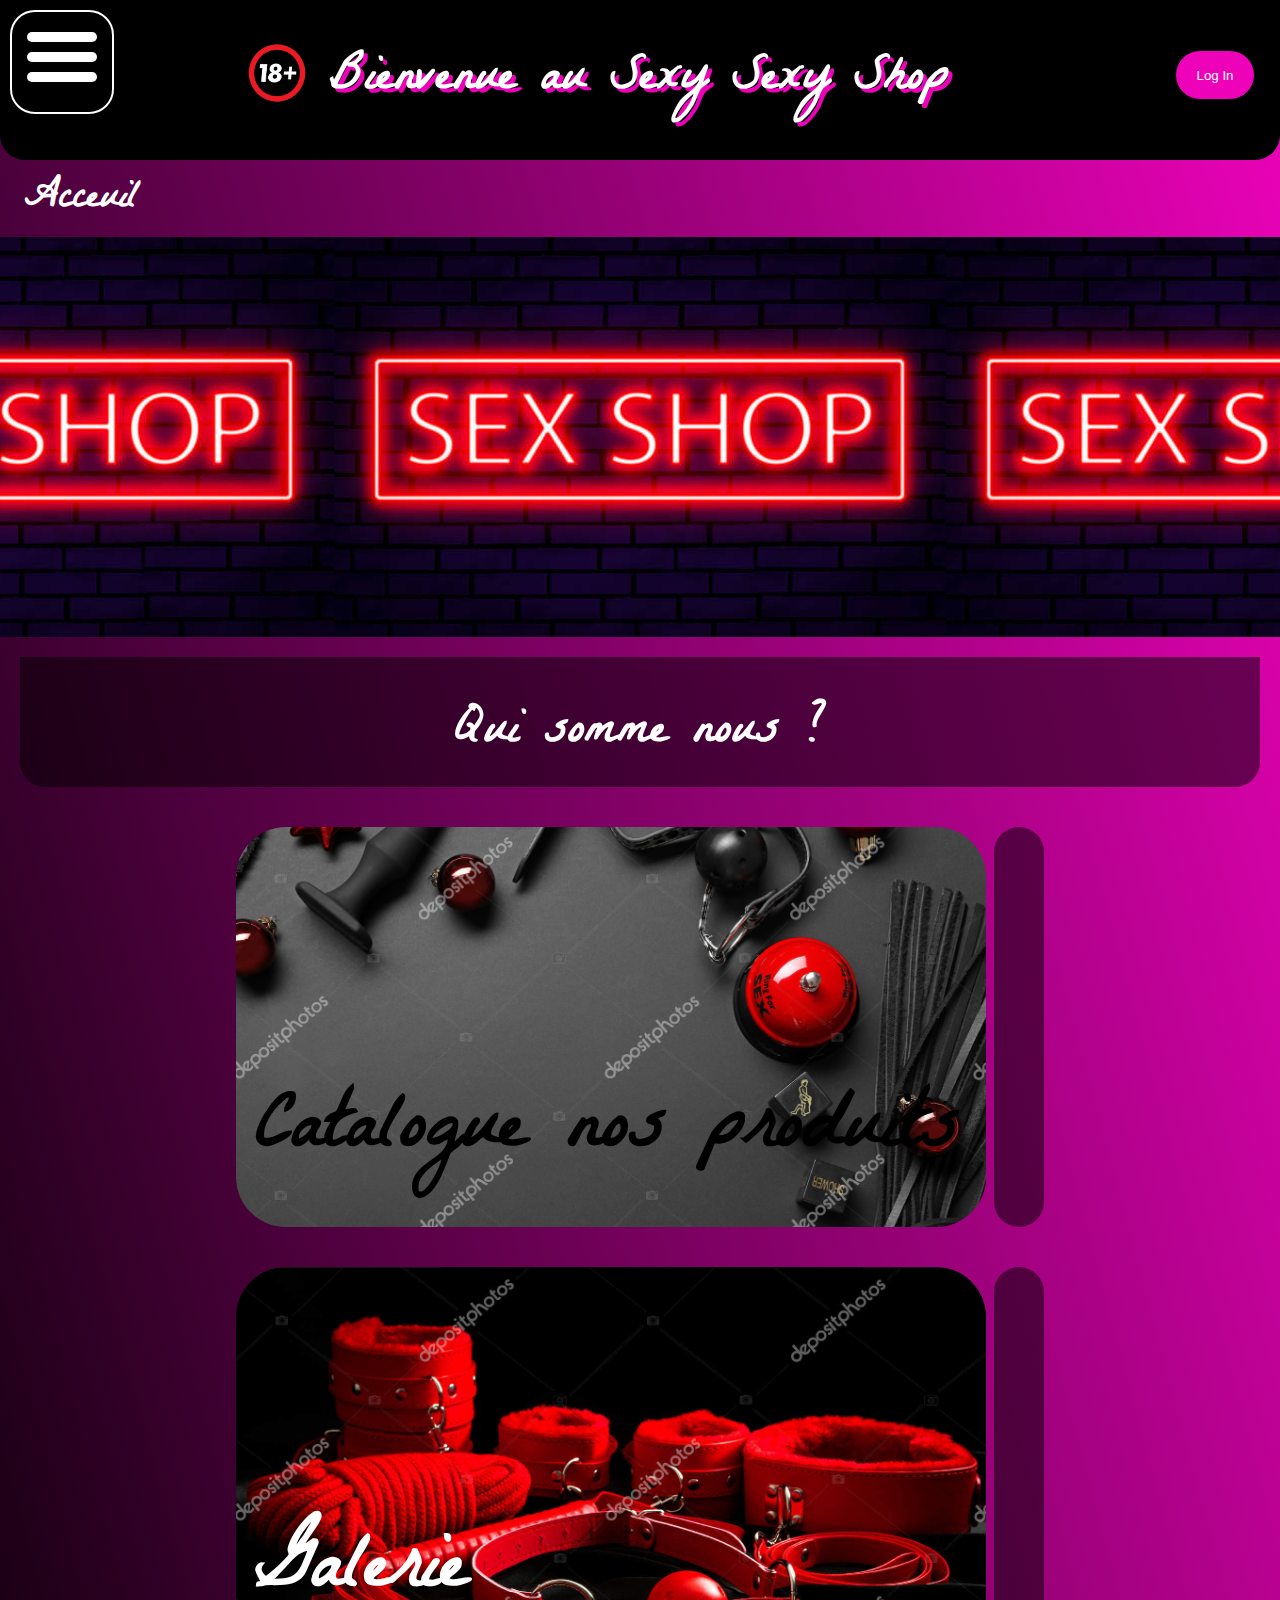
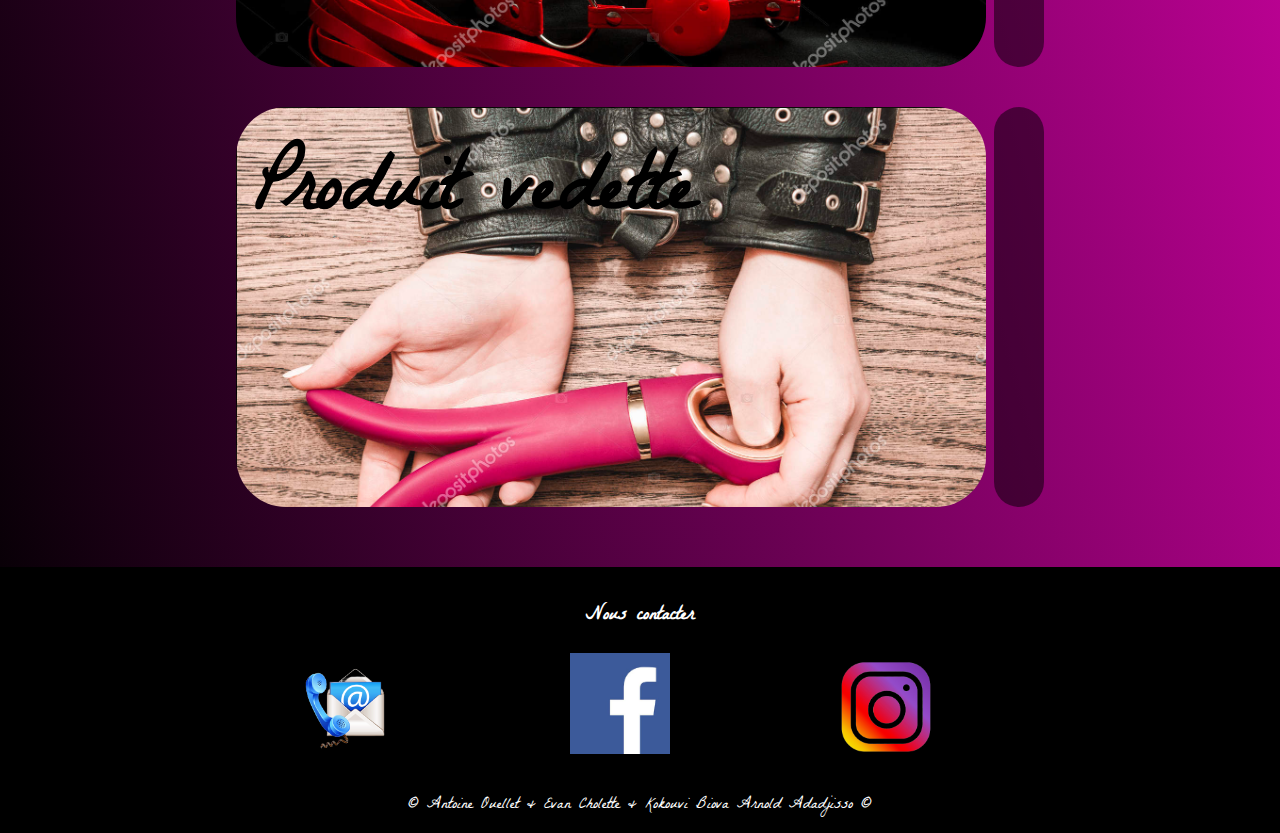
<file: sexShop/src/01-acceuil/index.html>
<!DOCTYPE html>
<html lang="zxx">

<head>
    <meta charset="UTF-8">
    <meta http-equiv="X-UA-Compatible" content="IE=edge">
    <meta name="viewport" content="width=device-width, initial-scale=1.0">
    <link rel="stylesheet" href="../style/css/css_toute_les_page.css">
    <link rel="favicon icon" href="../style/photo/favicon.jpg">
    <title> Sexy Sexy Sex Shop </title>
</head>

<body>
    <div class="acceuil">
        <header>
            <div>
                <img src="../style/photo/favicon.jpg" alt="18+">
                <h1>
                    <a href="../01-acceuil/index.html"> Bienvenue au Sexy Sexy Shop</a>
                </h1>
            </div>
            <nav>
                <div class="dropdown">
                    <div class="dropmenu"></div>
                    <div class="dropmenu"></div>
                    <div class="dropmenu"></div>
                </div>
                <div>
                    <a href="../04-details/index.html"> Produit vedette </a>
                    <a href="../02-catalogue/index.html"> Catalogue </a>
                    <a href="../03-tableau/index.html"> Tableau </a>
                    <a href="../05-gallery/index.html"> Gallery </a>
                    <a href="../06-contact/index.html"> Contact us </a>
                </div>
            </nav>

            <input type="button" value="Log In">
            <h2>Acceuil</h2>
        </header>

        <main>
            <div>
            </div>
            <div>

                <h2>Qui somme nous ?</h2>
                <p><img src="../style/photo/photo_acceuil/qui_somme_nous-removebg-preview.png"
                        alt="img_quisomme_nous">Lorem ipsum dolor sit amet consectetur adipisicing elit. Asperiores fuga
                    a neque dolorem, veritatis
                    quia
                    nisi sed, exercitationem animi cumque nam sequi quisquam, provident iste placeat nostrum quis
                    perspiciatis? Dolorum laudantium optio similique molestiae accusantium porro aliquam
                    architecto
                    numquam,
                    aspernatur iste quis dolores blanditiis culpa nam nihil enim eius a repellat voluptas fugiat dolor.
                    Quasi, repellendus libero deserunt iste, provident dignissimos eligendi voluptatibus asperiores
                    dolorum
                    tempora nesciunt in esse mollitia nam magni quidem iusto ab illum corporis laboriosam
                    voluptatem,
                    incidunt harum quod reiciendis? Distinctio delectus incidunt quam perspiciatis nemo molestiae
                    eligendi
                    saepe sint facilis! Ea rem amet cumque sit veniam?</p>
                <h2>Notre mission est simple</h2>
                <p>Lorem ipsum dolor sit amet consectetur, adipisicing elit. Error magni
                    impedit magnam quod nobis
                    asperiores laudantium, nesciunt commodi praesentium quo quasi dignissimos numquam voluptatum officia
                    quaerat eos doloribus ad? Reprehenderit velit libero natus, asperiores dolorem quia voluptatibus
                    distinctio cumque? Neque expedita ullam culpa voluptatum, numquam incidunt ipsam
                    perspiciatis
                    sapiente
                    nemo cupiditate deserunt nihil possimus! Omnis, repudiandae quisquam, dolorum explicabo ipsam
                    nostrum et
                    ut ex expedita consectetur non voluptatum magnam laudantium quam error laboriosam. Natus molestiae,
                    dolore laboriosam dolores atque nihil soluta quisquam ipsam fugit eaque dolorum eos nulla aperiam
                    facere, impedit modi placeat minus perferendis, similique velit adipisci. Eveniet porro corrupti
                    suscipit voluptatum quam ut fugit, itaque molestiae repellendus ab! Pariatur laudantium quos
                    officia!
                    velit molestias ullam nemo a earum! Voluptate perspiciatis adipisci modi. Et doloremque atque
                    iusto. Hic magni nisi itaque officiis incidunt quisquam. Reprehenderit ad doloribus temporibus
                    incidunt,
                    aperiam, non laboriosam consequuntur assumenda neque ipsam molestias alias magnam harum ipsa nulla
                    exercitationem repellat et in aspernatur blanditiis. Id, neque dignissimos?</p>
            </div>
            <div>
                <div>
                    <a href="../02-catalogue/index.html">
                        <h2>Catalogue nos produits</h2>
                    </a>
                    <aside>
                        <h3>De la qualité !</h3>
                        <p>Lorem ipsum dolor sit amet consectetur adipisicing elit. Soluta delectus consequuntur
                            laboriosam maiores ipsum doloremque pariatur? Exercitationem cupiditate ab quidem. Nihil
                            blanditiis, fuga rem, officia nemo ipsam hic commodi accusantium a consequatur, repellat
                            error est ad laboriosam dignissimos. Aspernatur, exercitationem pariatur porro maiores
                            tempore deleniti quia aperiam aut laudantium optio? Animi ipsum reiciendis fugit repudiandae
                            ad. Deleniti provident illum distinctio dignissimos dolorum numquam nihil praesentium
                            consequatur officia non possimus aliquam, sunt, explicabo adipisci ipsam similique quod
                            quidem aperiam. Provident consectetur consequuntur sint atque dolores sit error, impedit
                            ipsum perferendis tempora, ducimus quae molestiae magnam adipisci omnis cupiditate! In,
                            obcaecati officiis?</p>
                    </aside>
                </div>
                <div>
                    <a href="../05-gallery/index.html">
                        <h2>Galerie</h2>
                    </a>
                    <aside>
                        <h3>De l'originalité !</h3>
                        <p>Lorem ipsum dolor sit amet consectetur adipisicing elit. Vitae, quaerat nihil consequuntur
                            suscipit aliquam quasi optio modi necessitatibus nulla numquam voluptatibus fugiat
                            perspiciatis ipsa minima.</p>
                        <p>Lorem ipsum dolor sit amet consectetur adipisicing elit. Vitae, quaerat nihil consequuntur
                            suscipit aliquam quasi optio modi necessitatibus nulla numquam voluptatibus fugiat
                            perspiciatis ipsa minima.</p>
                    </aside>

                </div>
                <div>
                    <a href="../04-details/index.html">
                        <h2>Produit vedette</h2>
                    </a>
                    <aside>
                        <h3>À de bas prix !</h3>
                        <p>Lorem ipsum dolor sit amet consectetur adipisicing elit. Vitae, quaerat nihil consequuntur
                            suscipit aliquam quasi optio modi necessitatibus nulla numquam voluptatibus fugiat
                            perspiciatis ipsa minima.</p>
                    </aside>
                </div>
            </div>
        </main>

    </div>
    <footer>
        <h3>Nous contacter</h3>
        <span>
            <a href="mailto:SexySexyShop@serveur.com"><img
                    src="../style/photo/photo_acceuil/nous_joindre-removebg-preview.png" alt="img_mail"></a>
        </span>
        <span>
            <a href="https://www.facebook.com/"><img src="../style/photo/photo_acceuil/facebook.png"
                    alt="img_facebook"></a>
        </span>
        <span>
            <a href="https://www.instagram.com/"><img src="../style/photo/photo_acceuil/instagram-removebg-preview.png"
                    alt="img_instagram"></a>
        </span>
        <div>
            &copy; Antoine Ouellet & Evan Cholette & Kokouvi Biova Arnold Adadjisso &copy;

        </div>
    </footer>
</body>

</html>
</file>
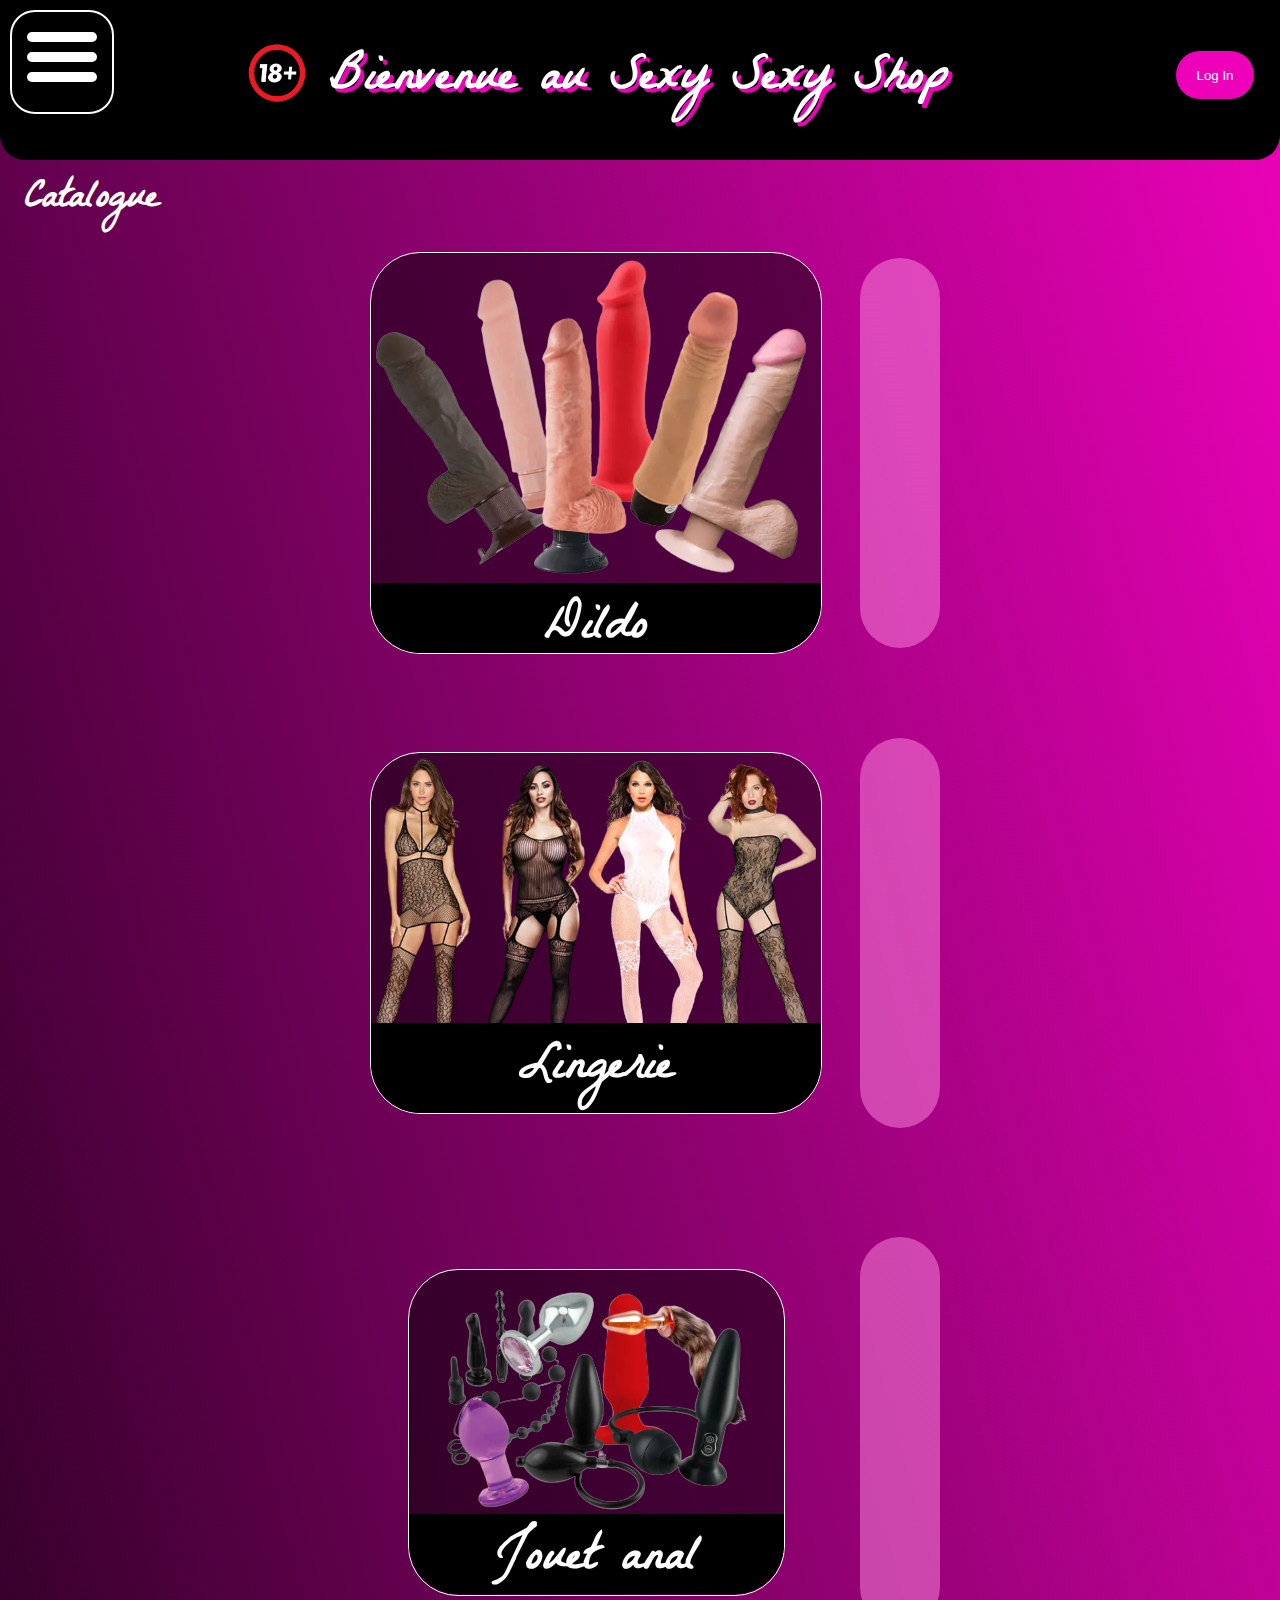
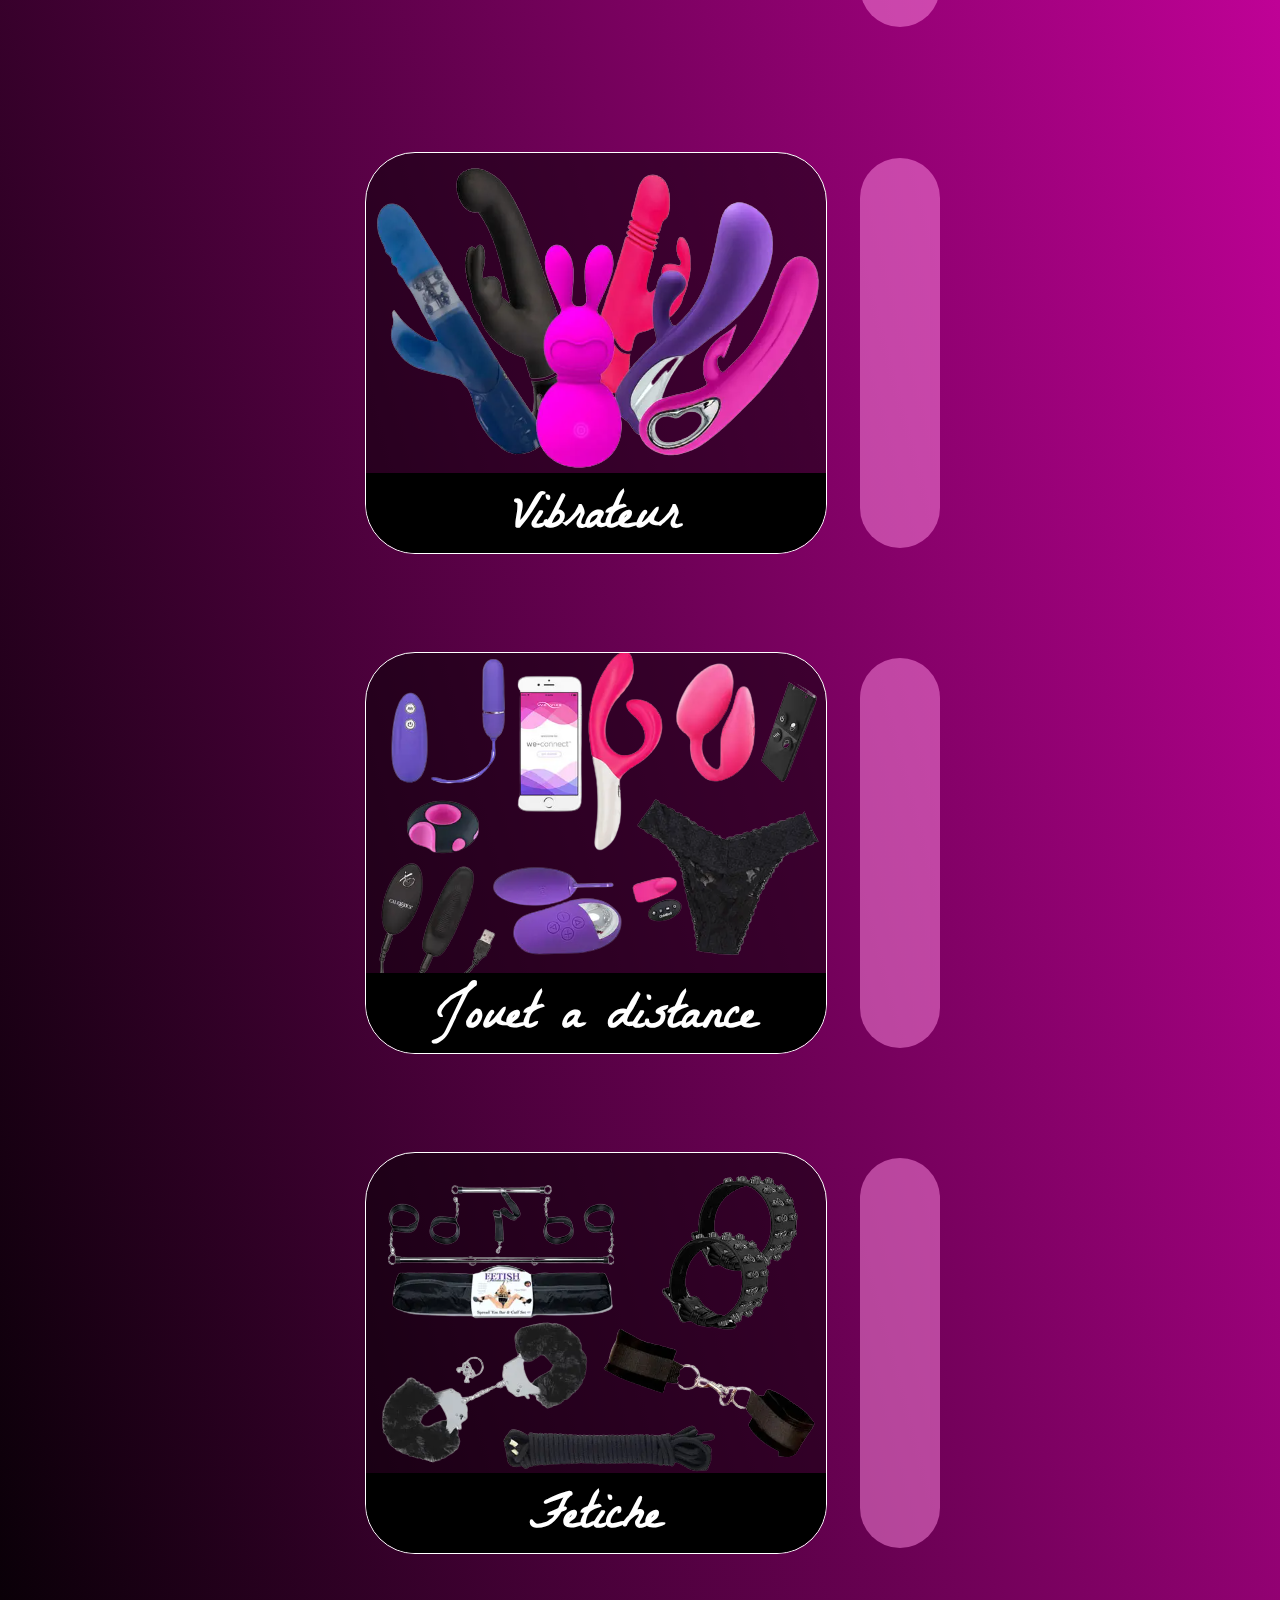
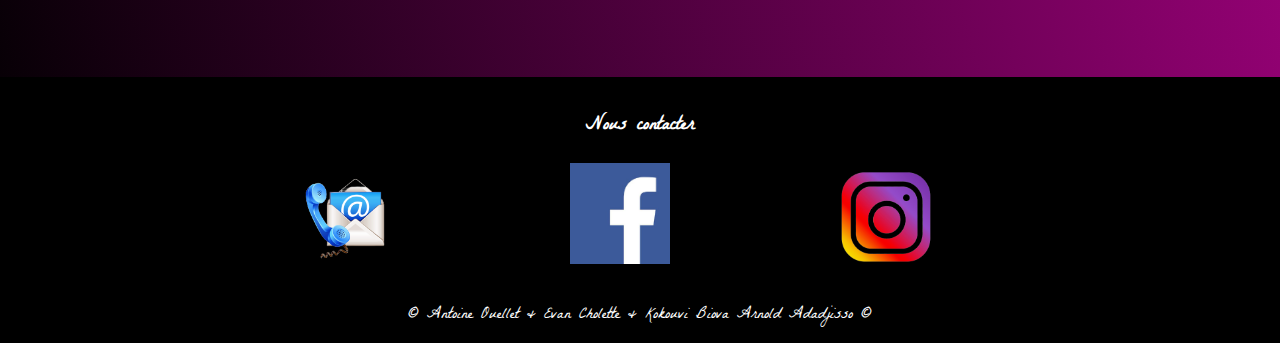
<file: sexShop/src/02-catalogue/index.html>
<!DOCTYPE html>
<html lang="zxx">

<head>
    <meta charset="UTF-8">
    <meta http-equiv="X-UA-Compatible" content="IE=edge">
    <meta name="viewport" content="width=device-width, initial-scale=1.0">
    <link rel="stylesheet" href="../style/css/css_toute_les_page.css">
    <link rel="favicon icon" href="../style/photo/favicon.jpg">
    <title> Sexy Sexy Sex Shop :: Catalogue </title>
</head>

<body>
    <div class="catalogue">
        <header>
            <div>
                <img src="../style/photo/favicon.jpg" alt="18+">
                <h1>
                    <a href="../01-acceuil/index.html"> Bienvenue au Sexy Sexy Shop</a>
                </h1>
            </div>
            <nav>
                <div class="dropdown">
                    <div class="dropmenu"></div>
                    <div class="dropmenu"></div>
                    <div class="dropmenu"></div>
                </div>
                <div>
                    <a href="../01-acceuil/index.html"> Acceuil </a>
                    <a href="../04-details/index.html"> Produit vedette </a>
                    <a href="../03-tableau/index.html"> Tableau </a>
                    <a href="../05-gallery/index.html"> Gallery </a>
                    <a href="../06-contact/index.html"> Contact us </a>
                </div>
            </nav>

            <input type="button" value="Log In">
            <h2>Catalogue</h2>
        </header>

        <main>
            <div>
                <div>
                    <a href="../03-tableau/index.html">
                        <h2>Dildo</h2>
                    </a>
                </div>
                <div>
                    <h3>Description</h3>
                    <p>Lorem ipsum dolor sit amet consectetur adipisicing elit. Eos dolores minus, odio eligendi
                        perferendis
                        qui inventore! Vero, minus eveniet. Earum quod nemo quasi, minus dignissimos iure, quis sint
                        laborum
                        dicta, repudiandae natus tempore odit? Excepturi quibusdam quas aut saepe, necessitatibus nihil
                        dolorem, vero in facere enim beatae provident unde accusamus?</p>
                    <h3>Caractéristiques</h3>
                    <ul>
                        <li>Lorem, ipsum dolor.</li>
                        <li>Lorem ipsum dolor sit.</li>
                        <li>Lorem ipsum dolor sit amet.</li>
                    </ul>
                </div>
            </div>

            <div>
                <div>
                    <a href="../03-tableau/index.html">
                        <h2>Lingerie</h2>
                    </a>

                </div>
                <div>
                    <h3>Description</h3>
                    <p>Lorem ipsum dolor sit, amet consectetur adipisicing elit. Tempore ad quibusdam eius minus,
                        recusandae repellendus in rem dolor dicta voluptatibus? Molestiae corporis fuga aut dolores
                        libero et dicta. Quas, alias, modi, praesentium nesciunt mollitia delectus fugit soluta
                        cupiditate quae dignissimos culpa ullam fuga! Odio, sequi.</p>
                    <h3> Caractéristiques</h3>
                    <ul>
                        <li>Lorem, ipsum.</li>
                        <li>Lorem ipsum dolor sit amet consectetur.</li>
                        <li>Lorem ipsum dolor sit.</li>
                        <li>Lorem ipsum, dolor sit amet consectetur adipisicing.</li>
                        <li>Lorem ipsum dolor sit amet.</li>
                        <li>Lorem ipsum dolor, sit amet consectetur adipisicing elit. Sed.</li>
                    </ul>
                </div>
            </div>
            <div>

                <div>
                    <a href="../03-tableau/index.html">
                        <h2>Jouet anal</h2>
                    </a>
                </div>
                <div>
                    <h3>Description</h3>
                    <p>Lorem ipsum, dolor sit amet consectetur adipisicing elit. Itaque voluptatem at facilis ea sequi
                        officia architecto illum sunt, eaque dignissimos earum eveniet ab minima quisquam accusantium a
                        laudantium porro rerum similique eos? Et doloremque tenetur cupiditate nulla delectus maxime
                        odit necessitatibus modi consectetur aliquam repudiandae natus illo, ratione repellat culpa,
                        nihil id! Asperiores, dolor accusantium.</p>
                    <h3> Caractéristiques</h3>
                    <ul>
                        <li>Lorem ipsum, dolor sit amet consectetur adipisicing.</li>
                        <li>Lorem ipsum dolor sit amet.</li>
                        <li>Lorem ipsum dolor, sit amet consectetur adipisicing elit. Sed.</li>
                    </ul>
                </div>
            </div>
            <div>
                <div>
                    <a href="../03-tableau/index.html">
                        <h2>Vibrateur</h2>
                    </a>

                </div>
                <div>
                    <h3>Description</h3>
                    <p>Lorem ipsum, dolor sit amet consectetur adipisicing elit. Itaque voluptatem at facilis ea sequi
                        officia architecto illum sunt, eaque dignissimos earum eveniet ab minima quisquam accusantium a
                        laudantium porro rerum similique eos? Et doloremque tenetur cupiditate nulla delectus maxime
                        odit necessitatibus modi consectetur aliquam repudiandae natus illo, ratione repellat culpa,
                        nihil id! Asperiores, dolor accusantium.</p>
                    <h3> Caractéristiques</h3>
                    <ul>
                        <li>Lorem ipsum, dolor sit amet consectetur adipisicing.</li>
                        <li>Lorem ipsum dolor sit amet.</li>
                        <li>Lorem ipsum dolor, sit amet consectetur adipisicing elit. Sed.</li>
                    </ul>
                </div>
            </div>
            <div>

                <div>
                    <a href="../03-tableau/index.html">
                        <h2>Jouet a distance</h2>
                    </a>

                </div>
                <div>
                    <h3>Description</h3>
                    <p>Lorem ipsum, dolor sit amet consectetur adipisicing elit. Itaque voluptatem at facilis ea sequi
                        officia architecto illum sunt, eaque dignissimos earum eveniet ab minima quisquam accusantium a
                        laudantium porro rerum similique eos? Et doloremque tenetur cupiditate nulla delectus maxime
                        odit necessitatibus modi consectetur aliquam repudiandae natus illo, ratione repellat culpa,
                        nihil id! Asperiores, dolor accusantium.</p>
                    <h3> Caractéristiques</h3>
                    <ul>
                        <li>Lorem ipsum, dolor sit amet consectetur adipisicing.</li>
                        <li>Lorem ipsum dolor sit amet.</li>
                        <li>Lorem ipsum dolor, sit amet consectetur adipisicing elit. Sed.</li>
                    </ul>
                </div>
            </div>
            <div>

                <div>
                    <a href="../03-tableau/index.html">
                        <h2>Fetiche</h2>
                    </a>

                </div>
                <div>
                    <h3>Description</h3>
                    <p>Lorem ipsum, dolor sit amet consectetur adipisicing elit. Itaque voluptatem at facilis ea sequi
                        officia architecto illum sunt, eaque dignissimos earum eveniet ab minima quisquam accusantium a
                        laudantium porro rerum similique eos? Et doloremque tenetur cupiditate nulla delectus maxime
                        odit necessitatibus modi consectetur aliquam repudiandae natus illo, ratione repellat culpa,
                        nihil id! Asperiores, dolor accusantium.</p>
                    <h3> Caractéristiques</h3>
                    <ul>
                        <li>Lorem ipsum, dolor sit amet consectetur adipisicing.</li>
                        <li>Lorem ipsum dolor sit amet.</li>
                        <li>Lorem ipsum dolor, sit amet consectetur adipisicing elit. Sed.</li>
                    </ul>
                </div>
            </div>
        </main>

    </div>
    <footer>
        <h3>Nous contacter</h3>
        <span>
            <a href="mailto:SexySexyShop@serveur.com"><img
                    src="../style/photo/photo_acceuil/nous_joindre-removebg-preview.png" alt="img_mail"></a>
        </span>
        <span>
            <a href="https://www.facebook.com/"><img src="../style/photo/photo_acceuil/facebook.png"
                    alt="img_facebook"></a>
        </span>
        <span>
            <a href="https://www.instagram.com/"><img src="../style/photo/photo_acceuil/instagram-removebg-preview.png"
                    alt="img_instagram"></a>
        </span>
        <div> &copy; Antoine Ouellet & Evan Cholette & Kokouvi Biova Arnold Adadjisso &copy; </div>
    </footer>
</body>

</html>
</file>
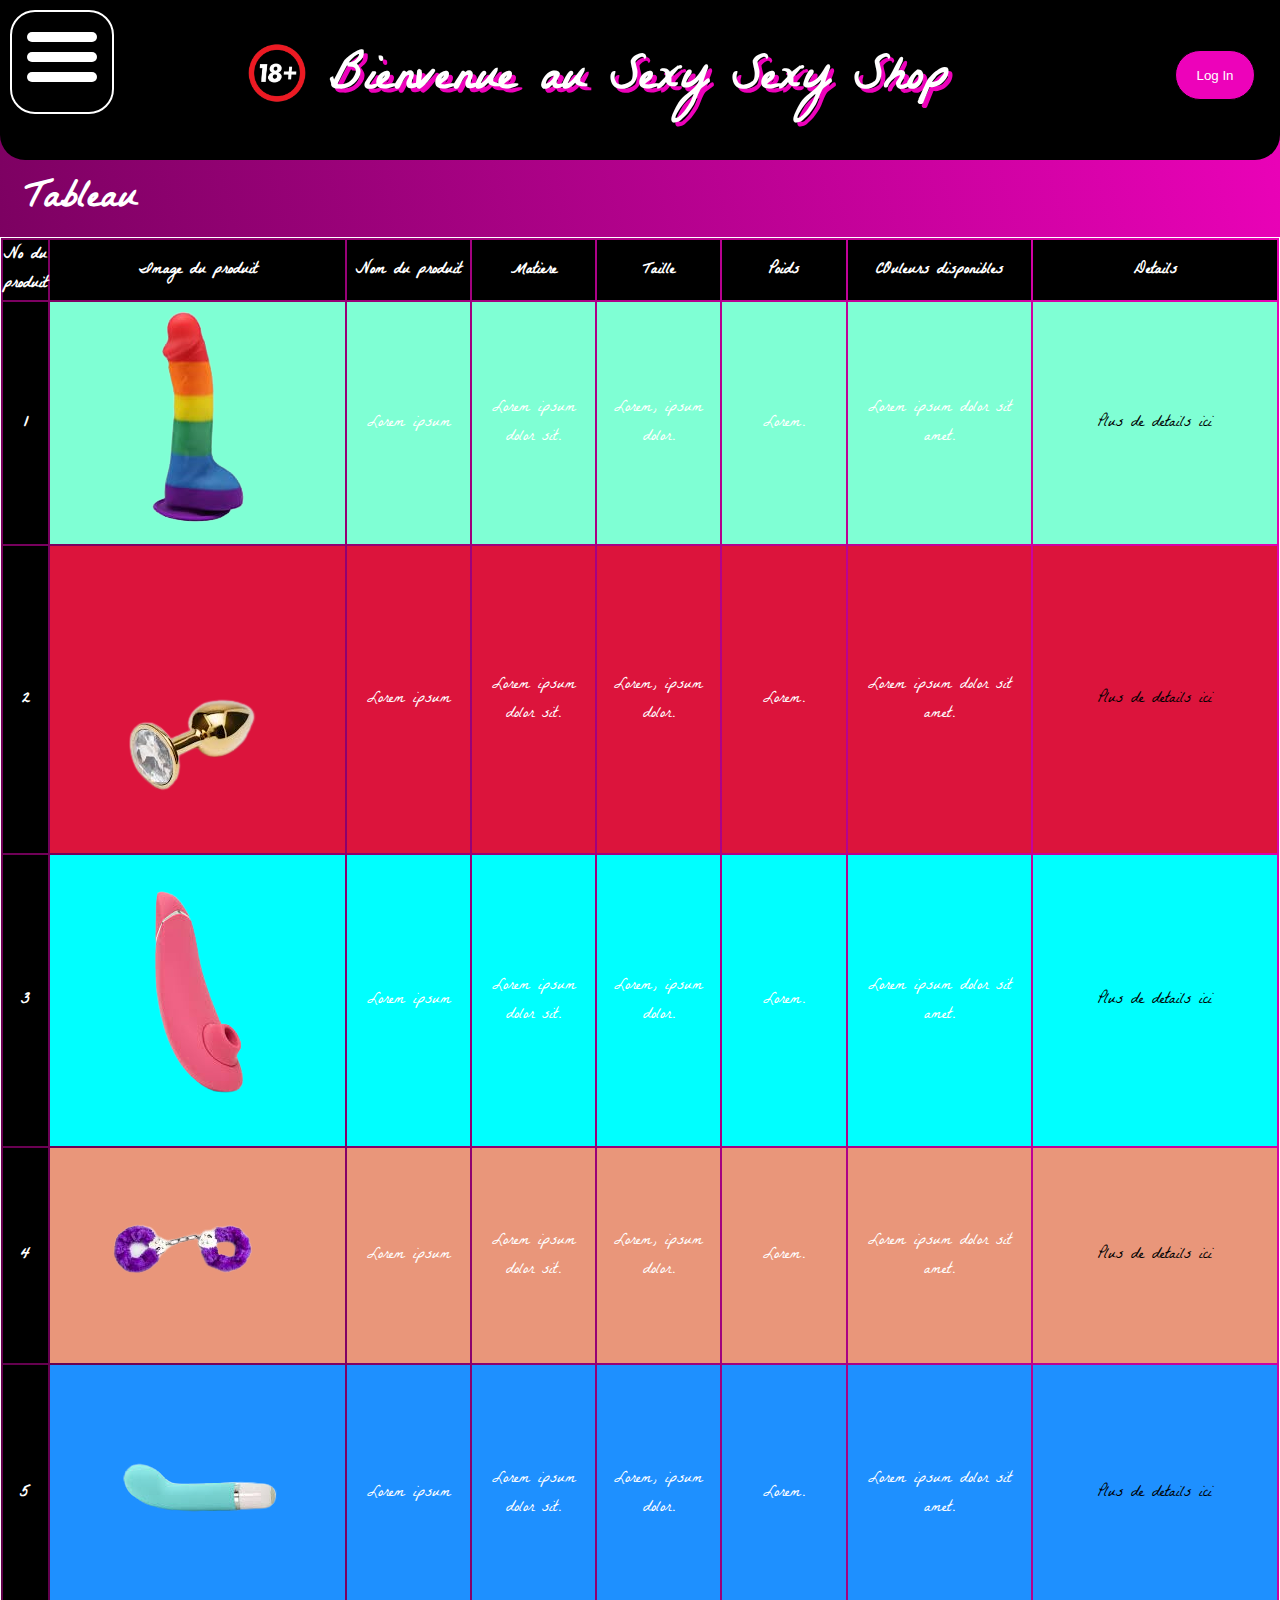
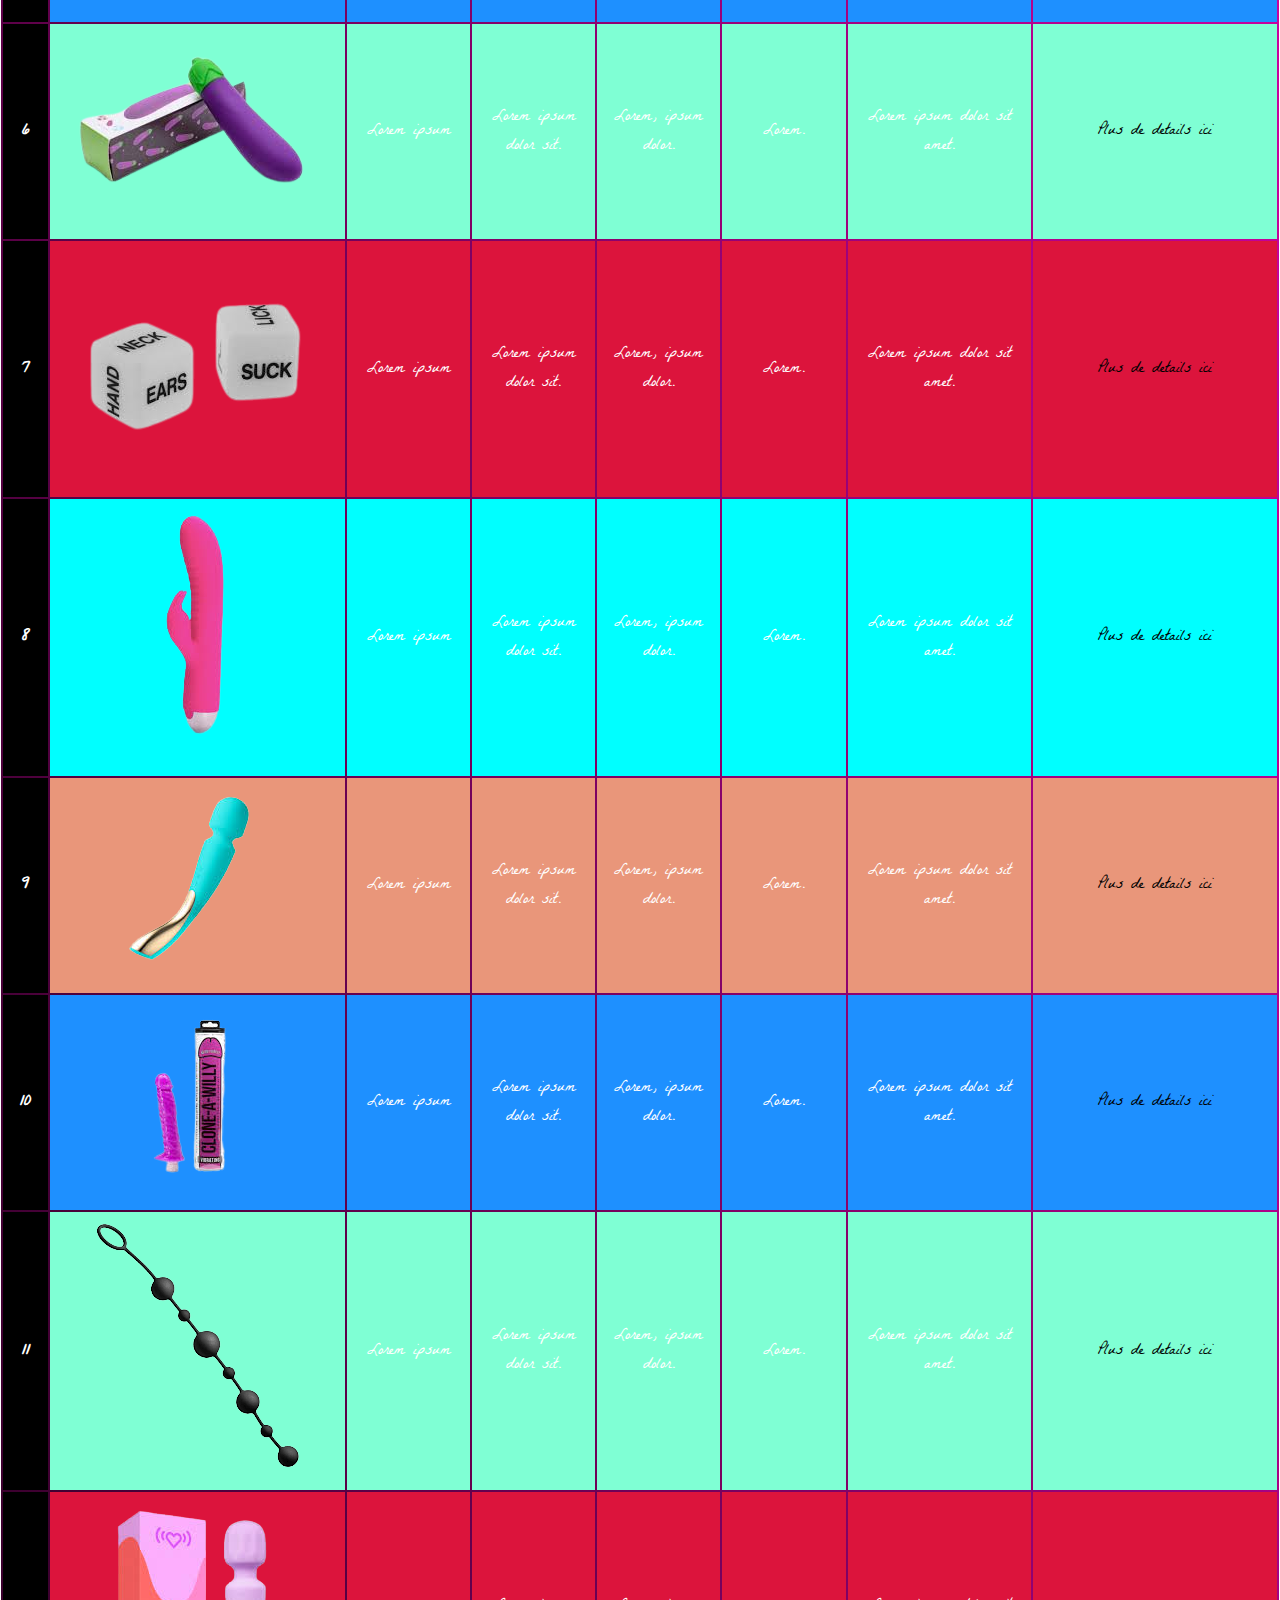
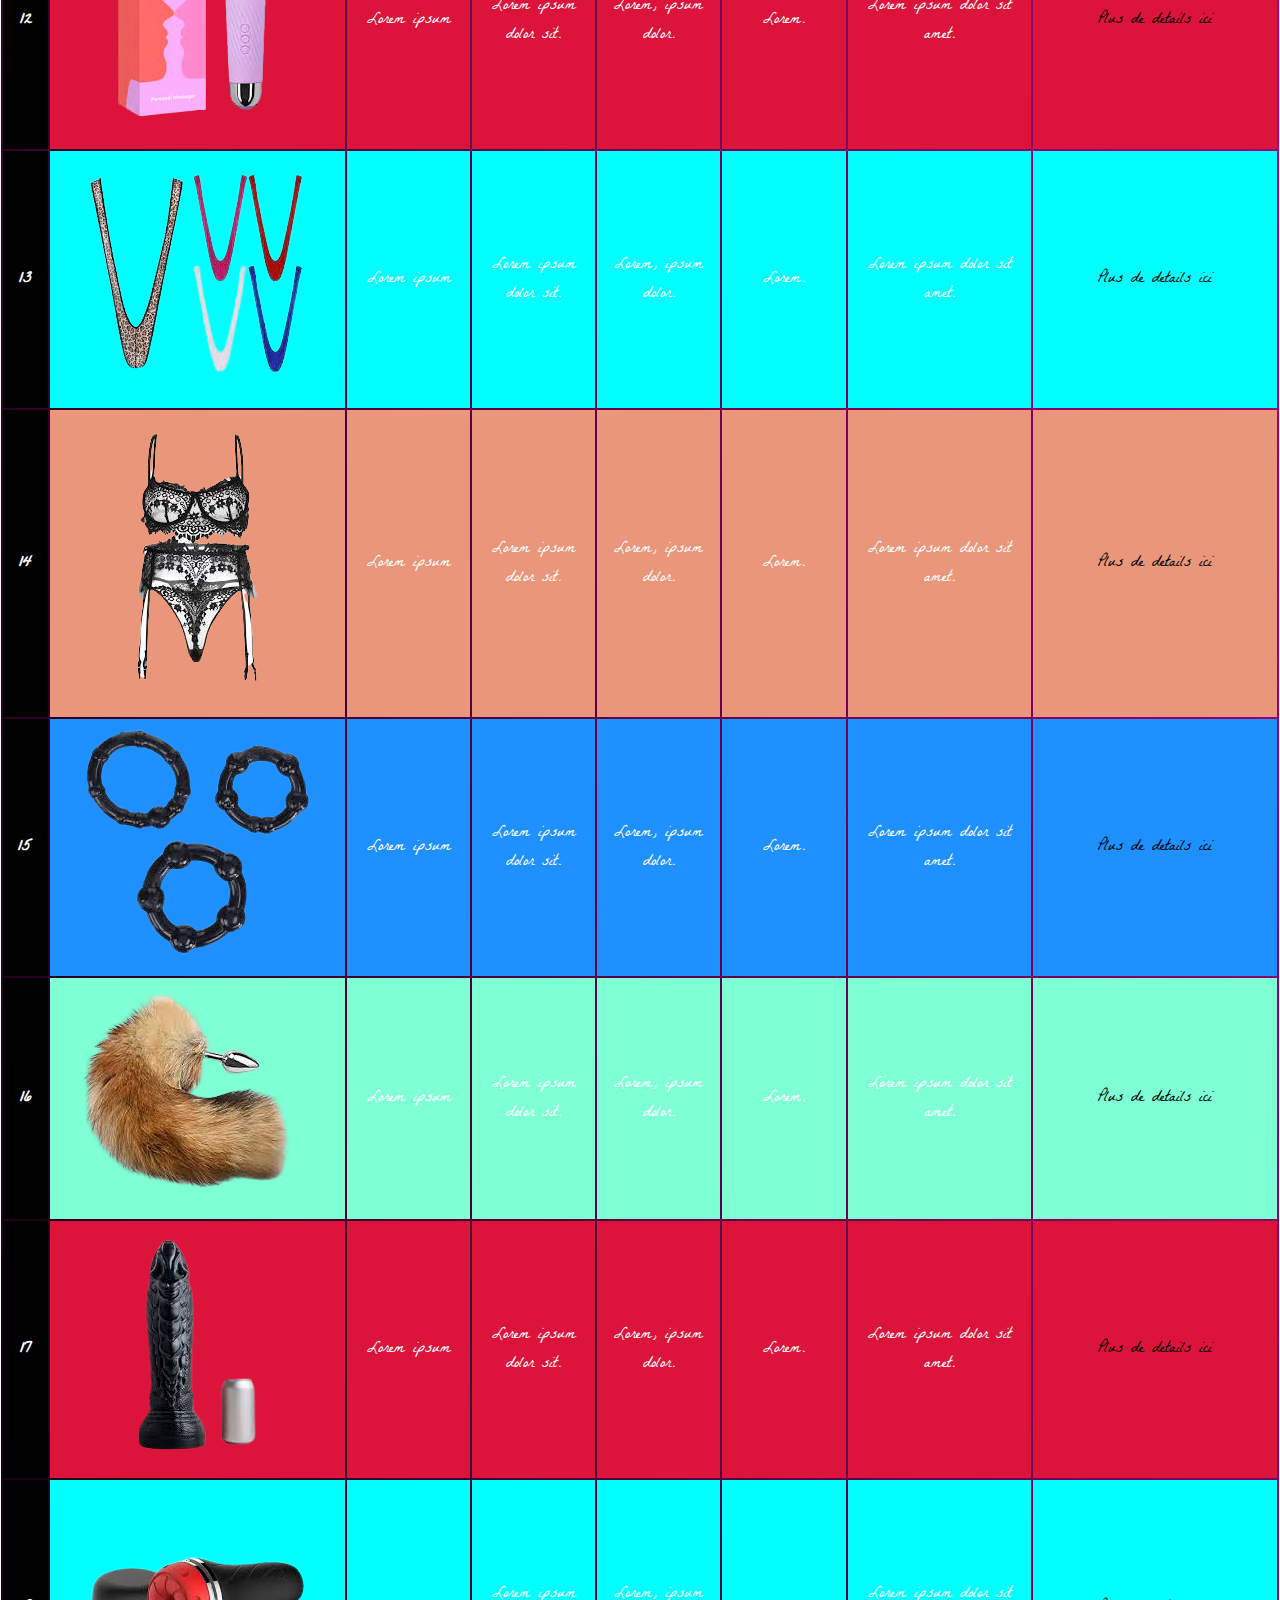
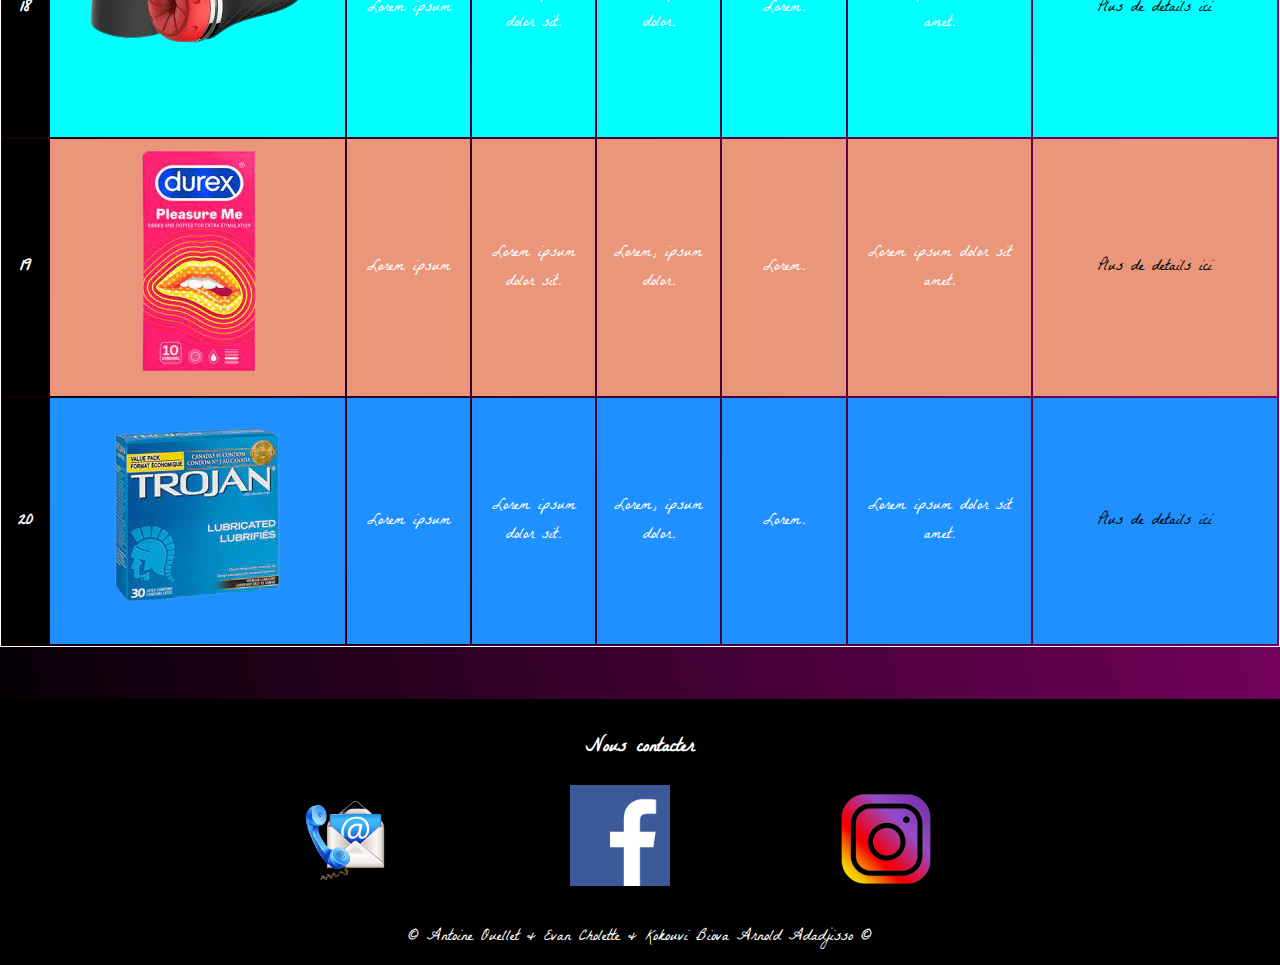
<file: sexShop/src/03-tableau/index.html>
<!DOCTYPE html>
<html lang="en">

<head>
    <meta charset="UTF-8">
    <meta http-equiv="X-UA-Compatible" content="IE=edge">
    <meta name="viewport" content="width=device-width, initial-scale=1.0">
    <link rel="stylesheet" href="../style/css/css_toute_les_page.css">
    <link rel="favicon icon" href="../style/photo/favicon.jpg">
    <title> Sexy Sexy Sex Shop :: Tableau </title>
</head>

<body>
    <div class="tableau">
        <header>
            <div>
                <img src="../style/photo/favicon.jpg" alt="18+">
                <h1>
                    <a href="../01-acceuil/index.html"> Bienvenue au Sexy Sexy Shop</a>
                </h1>
            </div>
            <nav>
                <div class="dropdown">
                    <div class="dropmenu"></div>
                    <div class="dropmenu"></div>
                    <div class="dropmenu"></div>
                </div>
                <div>
                    <a href="../01-acceuil/index.html"> Acceuil </a>
                    <a href="../04-details/index.html"> Produit vedette </a>
                    <a href="../02-catalogue/index.html"> Catalogue </a>
                    <a href="../05-gallery/index.html"> Gallery </a>
                    <a href="../06-contact/index.html"> Contact us </a>
                </div>
            </nav>

            <input type="button" value="Log In">
            <h2>Tableau</h2>
        </header>

        <main>
            <div class="container">

                <table>
                    <thead>
                        <tr>
                            <th>No du produit</th>
                            <th>Image du produit</th>
                            <th>Nom du produit</th>
                            <th>Matiere</th>
                            <th>Taille</th>
                            <th>Poids</th>
                            <th>COuleurs disponibles</th>
                            <th>Details</th>
                        </tr>
                    </thead>
                    <tbody>

                        <tr class="un">
                            <th>1</th>
                            <td><img src="../style/photo/photo_produit/jouet01.jpg" alt="jouet01"></td>
                            <td>Lorem ipsum</td>
                            <td>Lorem ipsum dolor sit.</td>
                            <td>Lorem, ipsum dolor.</td>
                            <td>Lorem.</td>
                            <td>Lorem ipsum dolor sit amet.</td>
                            <td><a href="../04-details/index.html#jouet01">Plus de details ici</a></td>
                        </tr>
                        <tr class="deux">
                            <th>2</th>
                            <td><img src="../style/photo/photo_produit/jouet02.jpg" alt="jouet02"></td>
                            <td>Lorem ipsum</td>
                            <td>Lorem ipsum dolor sit.</td>
                            <td>Lorem, ipsum dolor.</td>
                            <td>Lorem.</td>
                            <td>Lorem ipsum dolor sit amet.</td>
                            <td><a href="../04-details/index.html#jouet02">Plus de details ici</a></td>
                        </tr>
                        <tr class="trois">
                            <th>3</th>
                            <td><img src="../style/photo/photo_produit/jouet03.jpg" alt="jouet03"></td>
                            <td>Lorem ipsum</td>
                            <td>Lorem ipsum dolor sit.</td>
                            <td>Lorem, ipsum dolor.</td>
                            <td>Lorem.</td>
                            <td>Lorem ipsum dolor sit amet.</td>
                            <td><a href="../04-details/index.html#jouet03">Plus de details ici</a></td>
                        </tr>
                        <tr class="quatre">
                            <th>4</th>
                            <td><img src="../style/photo/photo_produit/jouet04.jpg" alt="jouet04"></td>
                            <td>Lorem ipsum</td>
                            <td>Lorem ipsum dolor sit.</td>
                            <td>Lorem, ipsum dolor.</td>
                            <td>Lorem.</td>
                            <td>Lorem ipsum dolor sit amet.</td>
                            <td><a href="../04-details/index.html#jouet04">Plus de details ici</a></td>
                        </tr>
                        <tr class="cinq">
                            <th>5</th>
                            <td><img src="../style/photo/photo_produit/jouet05.jpg" alt="jouet05"></td>
                            <td>Lorem ipsum</td>
                            <td>Lorem ipsum dolor sit.</td>
                            <td>Lorem, ipsum dolor.</td>
                            <td>Lorem.</td>
                            <td>Lorem ipsum dolor sit amet.</td>
                            <td><a href="../04-details/index.html#jouet05">Plus de details ici</a></td>
                        </tr>
                        <tr class="un">
                            <th>6</th>
                            <td><img src="../style/photo/photo_produit/jouet06.jpg" alt="jouet06"></td>
                            <td>Lorem ipsum</td>
                            <td>Lorem ipsum dolor sit.</td>
                            <td>Lorem, ipsum dolor.</td>
                            <td>Lorem.</td>
                            <td>Lorem ipsum dolor sit amet.</td>
                            <td><a href="../04-details/index.html#jouet06">Plus de details ici</a></td>
                        </tr>
                        <tr class="deux">
                            <th>7</th>
                            <td><img src="../style/photo/photo_produit/jouet07.jpg" alt="jouet07"></td>
                            <td>Lorem ipsum</td>
                            <td>Lorem ipsum dolor sit.</td>
                            <td>Lorem, ipsum dolor.</td>
                            <td>Lorem.</td>
                            <td>Lorem ipsum dolor sit amet.</td>
                            <td><a href="../04-details/index.html#jouet07">Plus de details ici</a></td>
                        </tr>
                        <tr class="trois">
                            <th>8</th>
                            <td><img src="../style/photo/photo_produit/jouet08.jpg" alt="jouet08"></td>
                            <td>Lorem ipsum</td>
                            <td>Lorem ipsum dolor sit.</td>
                            <td>Lorem, ipsum dolor.</td>
                            <td>Lorem.</td>
                            <td>Lorem ipsum dolor sit amet.</td>
                            <td><a href="../04-details/index.html#jouet08">Plus de details ici</a></td>
                        </tr>
                        <tr class="quatre">
                            <th>9</th>
                            <td><img src="../style/photo/photo_produit/jouet09.jpg" alt="jouet09"></td>
                            <td>Lorem ipsum</td>
                            <td>Lorem ipsum dolor sit.</td>
                            <td>Lorem, ipsum dolor.</td>
                            <td>Lorem.</td>
                            <td>Lorem ipsum dolor sit amet.</td>
                            <td><a href="../04-details/index.html#jouet09">Plus de details ici</a></td>
                        </tr>
                        <tr class="cinq">
                            <th>10</th>
                            <td><img src="../style/photo/photo_produit/jouet10.jpg" alt="jouet10"></td>
                            <td>Lorem ipsum</td>
                            <td>Lorem ipsum dolor sit.</td>
                            <td>Lorem, ipsum dolor.</td>
                            <td>Lorem.</td>
                            <td>Lorem ipsum dolor sit amet.</td>
                            <td><a href="../04-details/index.html#jouet10">Plus de details ici</a></td>
                        </tr>
                        <tr class="un">
                            <th>11</th>
                            <td><img src="../style/photo/photo_produit/jouet11.jpg" alt="jouet11"></td>
                            <td>Lorem ipsum</td>
                            <td>Lorem ipsum dolor sit.</td>
                            <td>Lorem, ipsum dolor.</td>
                            <td>Lorem.</td>
                            <td>Lorem ipsum dolor sit amet.</td>
                            <td><a href="../04-details/index.html#jouet11">Plus de details ici</a></td>
                        </tr>
                        <tr class="deux">
                            <th>12</th>
                            <td><img src="../style/photo/photo_produit/jouet12.jpg" alt="jouet12"></td>
                            <td>Lorem ipsum</td>
                            <td>Lorem ipsum dolor sit.</td>
                            <td>Lorem, ipsum dolor.</td>
                            <td>Lorem.</td>
                            <td>Lorem ipsum dolor sit amet.</td>
                            <td><a href="../04-details/index.html#jouet12">Plus de details ici</a></td>
                        </tr>
                        <tr class="trois">
                            <th>13</th>
                            <td><img src="../style/photo/photo_produit/jouet13.jpg" alt="jouet13"></td>
                            <td>Lorem ipsum</td>
                            <td>Lorem ipsum dolor sit.</td>
                            <td>Lorem, ipsum dolor.</td>
                            <td>Lorem.</td>
                            <td>Lorem ipsum dolor sit amet.</td>
                            <td><a href="../04-details/index.html#jouet13">Plus de details ici</a></td>
                        </tr>
                        <tr class="quatre">
                            <th>14</th>
                            <td><img src="../style/photo/photo_produit/jouet14.jpg" alt="jouet14"></td>
                            <td>Lorem ipsum</td>
                            <td>Lorem ipsum dolor sit.</td>
                            <td>Lorem, ipsum dolor.</td>
                            <td>Lorem.</td>
                            <td>Lorem ipsum dolor sit amet.</td>
                            <td><a href="../04-details/index.html#jouet14">Plus de details ici</a></td>
                        </tr>
                        <tr class="cinq">
                            <th>15</th>
                            <td><img src="../style/photo/photo_produit/jouet15.jpg" alt="jouet15"></td>
                            <td>Lorem ipsum</td>
                            <td>Lorem ipsum dolor sit.</td>
                            <td>Lorem, ipsum dolor.</td>
                            <td>Lorem.</td>
                            <td>Lorem ipsum dolor sit amet.</td>
                            <td><a href="../04-details/index.html#jouet15">Plus de details ici</a></td>
                        </tr>
                        <tr class="un">
                            <th>16</th>
                            <td><img src="../style/photo/photo_produit/jouet16.jpg" alt="jouet16"></td>
                            <td>Lorem ipsum</td>
                            <td>Lorem ipsum dolor sit.</td>
                            <td>Lorem, ipsum dolor.</td>
                            <td>Lorem.</td>
                            <td>Lorem ipsum dolor sit amet.</td>
                            <td><a href="../04-details/index.html#jouet16">Plus de details ici</a></td>
                        </tr>
                        <tr class="deux">
                            <th>17</th>
                            <td><img src="../style/photo/photo_produit/jouet17.jpg" alt="jouet17"></td>
                            <td>Lorem ipsum</td>
                            <td>Lorem ipsum dolor sit.</td>
                            <td>Lorem, ipsum dolor.</td>
                            <td>Lorem.</td>
                            <td>Lorem ipsum dolor sit amet.</td>
                            <td><a href="../04-details/index.html#jouet17">Plus de details ici</a></td>
                        </tr>
                        <tr class="trois">
                            <th>18</th>
                            <td><img src="../style/photo/photo_produit/jouet18.jpg" alt="jouet18"></td>
                            <td>Lorem ipsum</td>
                            <td>Lorem ipsum dolor sit.</td>
                            <td>Lorem, ipsum dolor.</td>
                            <td>Lorem.</td>
                            <td>Lorem ipsum dolor sit amet.</td>
                            <td><a href="../04-details/index.html#jouet18">Plus de details ici</a></td>
                        </tr>
                        <tr class="quatre">
                            <th>19</th>
                            <td><img src="../style/photo/photo_produit/jouet19.jpg" alt="jouet19"></td>
                            <td>Lorem ipsum</td>
                            <td>Lorem ipsum dolor sit.</td>
                            <td>Lorem, ipsum dolor.</td>
                            <td>Lorem.</td>
                            <td>Lorem ipsum dolor sit amet.</td>
                            <td><a href="../04-details/index.html#jouet19">Plus de details ici</a></td>
                        </tr>
                        <tr class="cinq">
                            <th>20</th>
                            <td><img src="../style/photo/photo_produit/jouet20.jpg" alt="jouet20"></td>
                            <td>Lorem ipsum</td>
                            <td>Lorem ipsum dolor sit.</td>
                            <td>Lorem, ipsum dolor.</td>
                            <td>Lorem.</td>
                            <td>Lorem ipsum dolor sit amet.</td>
                            <td><a href="../04-details/index.html#jouet20">Plus de details ici</a></td>
                        </tr>
                    </tbody>
                </table>
            </div>
        </main>


    </div>
    <footer>
        <h3>Nous contacter</h3>
        <span>
            <a href="mailto:SexySexyShop@serveur.com"><img
                    src="../style/photo/photo_acceuil/nous_joindre-removebg-preview.png" alt="img_mail"></a>
        </span>
        <span>
            <a href="https://www.facebook.com/"><img src="../style/photo/photo_acceuil/facebook.png"
                    alt="img_facebook"></a>
        </span>
        <span>
            <a href="https://www.instagram.com/"><img src="../style/photo/photo_acceuil/instagram-removebg-preview.png"
                    alt="img_instagram"></a>
        </span>
        <div> &copy; Antoine Ouellet & Evan Cholette & Kokouvi Biova Arnold Adadjisso &copy; </div>
    </footer>
</body>

</html>
</file>
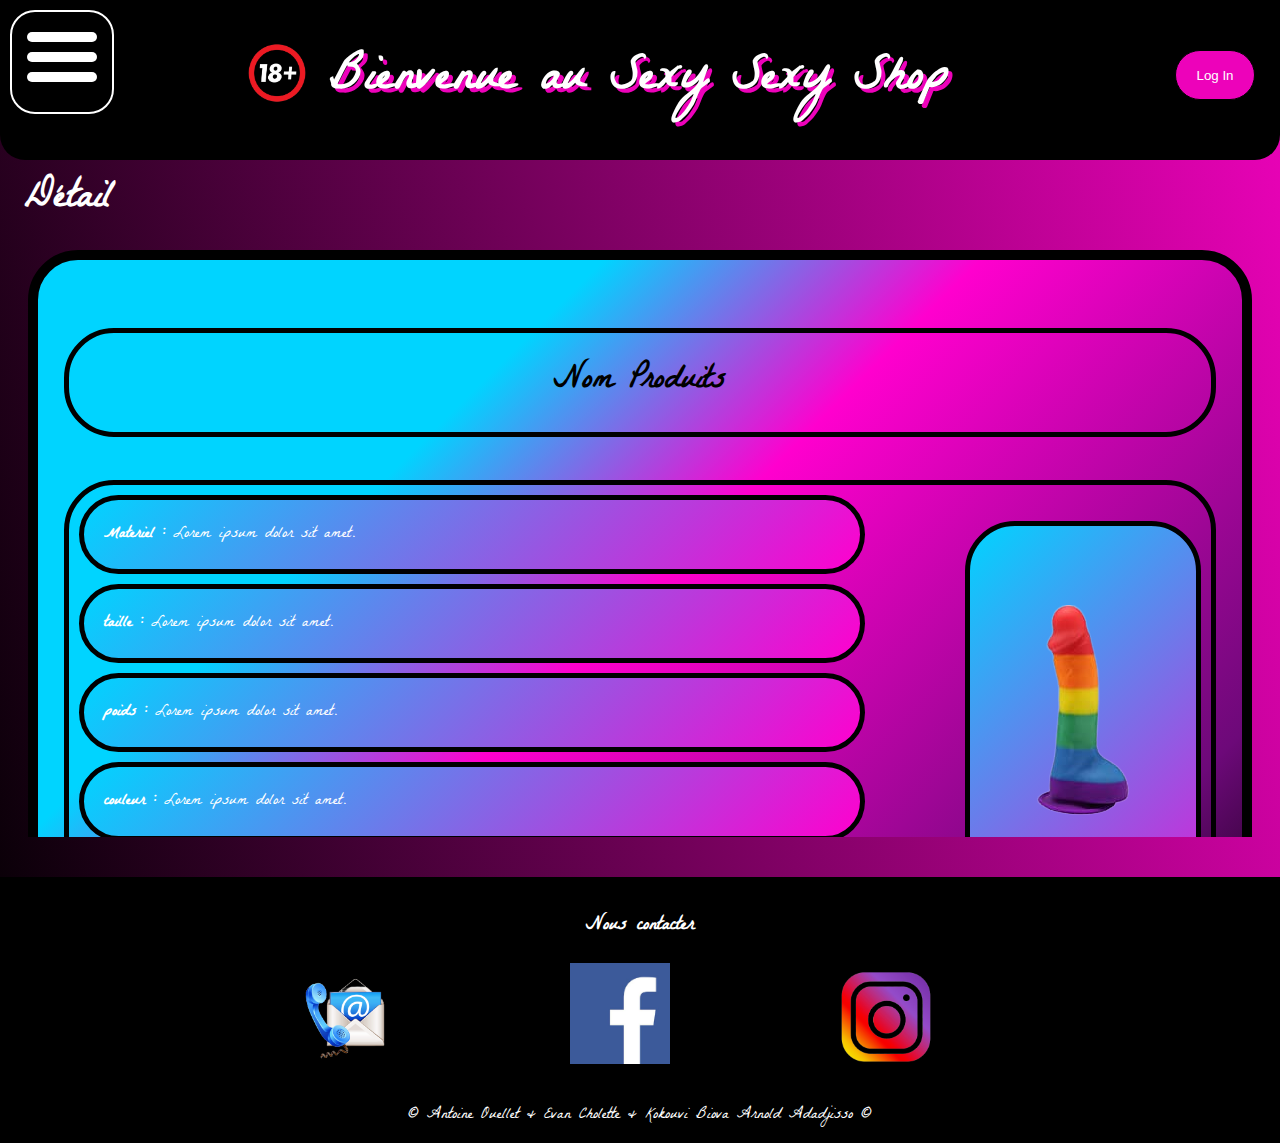
<file: sexShop/src/04-details/index.html>
<!DOCTYPE html>
<html lang="zxx">

<head>
    <meta charset="UTF-8">
    <meta http-equiv="X-UA-Compatible" content="IE=edge">
    <meta name="viewport" content="width=device-width, initial-scale=1.0">
    <link rel="stylesheet" href="../style/css/css_toute_les_page.css">
    <link rel="favicon icon" href="../style/photo/favicon.jpg">
    <title> Sexy Sexy Sex Shop :: Details </title>
</head>

<body>
    <div class="details">
        <header>
            <div>
                <img src="../style/photo/favicon.jpg" alt="18+">
                <h1>
                    <a href="../01-acceuil/index.html"> Bienvenue au Sexy Sexy Shop</a>
                </h1>
            </div>
            <nav>
                <div class="dropdown">
                    <div class="dropmenu"></div>
                    <div class="dropmenu"></div>
                    <div class="dropmenu"></div>
                </div>
                <div>
                    <a href="../01-acceuil/index.html"> Acceuil </a>
                    <a href="../02-catalogue/index.html"> Catalogue </a>
                    <a href="../03-tableau/index.html"> Tableau </a>
                    <a href="../05-gallery/index.html"> Gallery </a>
                    <a href="../06-contact/index.html"> Contact us </a>
                </div>
            </nav>

            <input type="button" value="Log In">

            <h2>Détail</h2>

        </header>

        <main>

            <div class="scroll">

                <div id="jouet01">

                    <h4> Nom Produits </h4>

                    <div>
                        <div>
                            <div><strong> Materiel : </strong> Lorem ipsum dolor sit amet. </div>
                            <div><strong>taille : </strong> Lorem ipsum dolor sit amet. </div>
                            <div><strong>poids : </strong> Lorem ipsum dolor sit amet. </div>
                            <div><strong>couleur : </strong> Lorem ipsum dolor sit amet. </div>
                            <div><strong>fabricants : </strong> Lorem ipsum dolor sit amet consectetur. </div>
                            <div><strong>description : </strong> Lorem ipsum dolor sit amet consectetur adipisicing
                                elit. </div>
                            <div><strong>review : </strong> <img src="../style/photo/photo_produit/imgEtoile.jpg"
                                    alt="etoile de review"> 20,000 </div>
                        </div>

                        <div>
                            <img src="../style/photo/photo_produit/jouet01.jpg" alt="jouet 1">
                        </div>

                    </div>

                </div>

                <div id="jouet02">

                    <h4> Nom Produits </h4>

                    <div>

                        <div>
                            <div><strong> Materiel : </strong> Lorem ipsum dolor sit amet. </div>
                            <div><strong>taille : </strong> Lorem ipsum dolor sit amet. </div>
                            <div><strong>poids : </strong> Lorem ipsum dolor sit amet. </div>
                            <div><strong>couleur : </strong> Lorem ipsum dolor sit amet. </div>
                            <div><strong>fabricants : </strong> Lorem ipsum dolor sit amet consectetur. </div>
                            <div><strong>description : </strong> Lorem ipsum dolor sit amet consectetur adipisicing
                                elit. </div>
                            <div><strong>review : </strong> <img src="../style/photo/photo_produit/imgEtoile.jpg"
                                    alt="etoile de review"> 20,000 </div>
                        </div>

                        <div>
                            <img src="../style/photo/photo_produit/jouet02.jpg" alt="jouet 2">
                        </div>

                    </div>

                </div>

                <div id="jouet03">

                    <h4> Nom Produits </h4>

                    <div>

                        <div>
                            <div><strong> Materiel : </strong> Lorem ipsum dolor sit amet. </div>
                            <div><strong>taille : </strong> Lorem ipsum dolor sit amet. </div>
                            <div><strong>poids : </strong> Lorem ipsum dolor sit amet. </div>
                            <div><strong>couleur : </strong> Lorem ipsum dolor sit amet. </div>
                            <div><strong>fabricants : </strong> Lorem ipsum dolor sit amet consectetur. </div>
                            <div><strong>description : </strong> Lorem ipsum dolor sit amet consectetur adipisicing
                                elit. </div>
                            <div><strong>review : </strong> <img src="../style/photo/photo_produit/imgEtoile.jpg"
                                    alt="etoile de review"> 20,000 </div>
                        </div>

                        <div>
                            <img src="../style/photo/photo_produit/jouet03.jpg" alt="jouet 3">
                        </div>

                    </div>

                </div>

                <div id="jouet04">

                    <h4> Nom Produits </h4>

                    <div>

                        <div>
                            <div><strong> Materiel : </strong> Lorem ipsum dolor sit amet. </div>
                            <div><strong>taille : </strong> Lorem ipsum dolor sit amet. </div>
                            <div><strong>poids : </strong> Lorem ipsum dolor sit amet. </div>
                            <div><strong>couleur : </strong> Lorem ipsum dolor sit amet. </div>
                            <div><strong>fabricants : </strong> Lorem ipsum dolor sit amet consectetur. </div>
                            <div><strong>description : </strong> Lorem ipsum dolor sit amet consectetur adipisicing
                                elit. </div>
                            <div><strong>review : </strong> <img src="../style/photo/photo_produit/imgEtoile.jpg"
                                    alt="etoile de review"> 20,000 </div>
                        </div>

                        <div>
                            <img src="../style/photo/photo_produit/jouet04.jpg" alt="jouet 4">
                        </div>

                    </div>

                </div>

                <div id="jouet05">

                    <h4> Nom Produits </h4>

                    <div>

                        <div>
                            <div><strong> Materiel : </strong> Lorem ipsum dolor sit amet. </div>
                            <div><strong>taille : </strong> Lorem ipsum dolor sit amet. </div>
                            <div><strong>poids : </strong> Lorem ipsum dolor sit amet. </div>
                            <div><strong>couleur : </strong> Lorem ipsum dolor sit amet. </div>
                            <div><strong>fabricants : </strong> Lorem ipsum dolor sit amet consectetur. </div>
                            <div><strong>description : </strong> Lorem ipsum dolor sit amet consectetur adipisicing
                                elit. </div>
                            <div><strong>review : </strong> <img src="../style/photo/photo_produit/imgEtoile.jpg"
                                    alt="etoile de review"> 20,000 </div>
                        </div>

                        <div>
                            <img src="../style/photo/photo_produit/jouet05.jpg" alt="jouet 5">
                        </div>

                    </div>

                </div>

                <div id="jouet06">

                    <h4> Nom Produits </h4>

                    <div>

                        <div>
                            <div><strong> Materiel : </strong> Lorem ipsum dolor sit amet. </div>
                            <div><strong>taille : </strong> Lorem ipsum dolor sit amet. </div>
                            <div><strong>poids : </strong> Lorem ipsum dolor sit amet. </div>
                            <div><strong>couleur : </strong> Lorem ipsum dolor sit amet. </div>
                            <div><strong>fabricants : </strong> Lorem ipsum dolor sit amet consectetur. </div>
                            <div><strong>description : </strong> Lorem ipsum dolor sit amet consectetur adipisicing
                                elit. </div>
                            <div><strong>review : </strong> <img src="../style/photo/photo_produit/imgEtoile.jpg"
                                    alt="etoile de review"> 20,000 </div>
                        </div>

                        <div>
                            <img src="../style/photo/photo_produit/jouet06.jpg" alt="jouet 6">
                        </div>

                    </div>

                </div>

                <div id="jouet07">

                    <h4> Nom Produits </h4>

                    <div>

                        <div>
                            <div><strong> Materiel : </strong> Lorem ipsum dolor sit amet. </div>
                            <div><strong>taille : </strong> Lorem ipsum dolor sit amet. </div>
                            <div><strong>poids : </strong> Lorem ipsum dolor sit amet. </div>
                            <div><strong>couleur : </strong> Lorem ipsum dolor sit amet. </div>
                            <div><strong>fabricants : </strong> Lorem ipsum dolor sit amet consectetur. </div>
                            <div><strong>description : </strong> Lorem ipsum dolor sit amet consectetur adipisicing
                                elit. </div>
                            <div><strong>review : </strong> <img src="../style/photo/photo_produit/imgEtoile.jpg"
                                    alt="etoile de review"> 20,000 </div>
                        </div>

                        <div>
                            <img src="../style/photo/photo_produit/jouet07.jpg" alt="jouet 7">
                        </div>

                    </div>

                </div>

                <div id="jouet08">

                    <h4> Nom Produits </h4>

                    <div>

                        <div>
                            <div><strong> Materiel : </strong> Lorem ipsum dolor sit amet. </div>
                            <div><strong>taille : </strong> Lorem ipsum dolor sit amet. </div>
                            <div><strong>poids : </strong> Lorem ipsum dolor sit amet. </div>
                            <div><strong>couleur : </strong> Lorem ipsum dolor sit amet. </div>
                            <div><strong>fabricants : </strong> Lorem ipsum dolor sit amet consectetur. </div>
                            <div><strong>description : </strong> Lorem ipsum dolor sit amet consectetur adipisicing
                                elit. </div>
                            <div><strong>review : </strong> <img src="../style/photo/photo_produit/imgEtoile.jpg"
                                    alt="etoile de review"> 20,000 </div>
                        </div>

                        <div>
                            <img src="../style/photo/photo_produit/jouet08.jpg" alt="jouet 8">
                        </div>

                    </div>

                </div>

                <div id="jouet09">
                    <h4> Nom Produits </h4>

                    <div>

                        <div>
                            <div><strong> Materiel : </strong> Lorem ipsum dolor sit amet. </div>
                            <div><strong>taille : </strong> Lorem ipsum dolor sit amet. </div>
                            <div><strong>poids : </strong> Lorem ipsum dolor sit amet. </div>
                            <div><strong>couleur : </strong> Lorem ipsum dolor sit amet. </div>
                            <div><strong>fabricants : </strong> Lorem ipsum dolor sit amet consectetur. </div>
                            <div><strong>description : </strong> Lorem ipsum dolor sit amet consectetur adipisicing
                                elit. </div>
                            <div><strong>review : </strong> <img src="../style/photo/photo_produit/imgEtoile.jpg"
                                    alt="etoile de review"> 20,000 </div>
                        </div>

                        <div>
                            <img src="../style/photo/photo_produit/jouet09.jpg" alt="jouet 9">
                        </div>

                    </div>

                </div>

                <div id="jouet10">

                    <h4> Nom Produits </h4>

                    <div>

                        <div>
                            <div><strong> Materiel : </strong> Lorem ipsum dolor sit amet. </div>
                            <div><strong>taille : </strong> Lorem ipsum dolor sit amet. </div>
                            <div><strong>poids : </strong> Lorem ipsum dolor sit amet. </div>
                            <div><strong>couleur : </strong> Lorem ipsum dolor sit amet. </div>
                            <div><strong>fabricants : </strong> Lorem ipsum dolor sit amet consectetur. </div>
                            <div><strong>description : </strong> Lorem ipsum dolor sit amet consectetur adipisicing
                                elit. </div>
                            <div><strong>review : </strong> <img src="../style/photo/photo_produit/imgEtoile.jpg"
                                    alt="etoile de review"> 20,000 </div>
                        </div>

                        <div>
                            <img src="../style/photo/photo_produit/jouet10.jpg" alt="jouet 10">
                        </div>

                    </div>

                </div>

                <div id="jouet11">

                    <h4> Nom Produits </h4>

                    <div>

                        <div>
                            <div><strong> Materiel : </strong> Lorem ipsum dolor sit amet. </div>
                            <div><strong>taille : </strong> Lorem ipsum dolor sit amet. </div>
                            <div><strong>poids : </strong> Lorem ipsum dolor sit amet. </div>
                            <div><strong>couleur : </strong> Lorem ipsum dolor sit amet. </div>
                            <div><strong>fabricants : </strong> Lorem ipsum dolor sit amet consectetur. </div>
                            <div><strong>description : </strong> Lorem ipsum dolor sit amet consectetur adipisicing
                                elit. </div>
                            <div><strong>review : </strong> <img src="../style/photo/photo_produit/imgEtoile.jpg"
                                    alt="etoile de review"> 20,000 </div>
                        </div>

                        <div>
                            <img src="../style/photo/photo_produit/jouet11.jpg" alt="jouet 11">
                        </div>

                    </div>

                </div>

                <div id="jouet12">

                    <h4> Nom Produits </h4>

                    <div>

                        <div>
                            <div><strong> Materiel : </strong> Lorem ipsum dolor sit amet. </div>
                            <div><strong>taille : </strong> Lorem ipsum dolor sit amet. </div>
                            <div><strong>poids : </strong> Lorem ipsum dolor sit amet. </div>
                            <div><strong>couleur : </strong> Lorem ipsum dolor sit amet. </div>
                            <div><strong>fabricants : </strong> Lorem ipsum dolor sit amet consectetur. </div>
                            <div><strong>description : </strong> Lorem ipsum dolor sit amet consectetur adipisicing
                                elit. </div>
                            <div><strong>review : </strong> <img src="../style/photo/photo_produit/imgEtoile.jpg"
                                    alt="etoile de review"> 20,000 </div>
                        </div>

                        <div>
                            <img src="../style/photo/photo_produit/jouet12.jpg" alt="jouet 12">
                        </div>

                    </div>

                </div>

                <div id="jouet13">

                    <h4> Nom Produits </h4>

                    <div>

                        <div>
                            <div><strong> Materiel : </strong> Lorem ipsum dolor sit amet. </div>
                            <div><strong>taille : </strong> Lorem ipsum dolor sit amet. </div>
                            <div><strong>poids : </strong> Lorem ipsum dolor sit amet. </div>
                            <div><strong>couleur : </strong> Lorem ipsum dolor sit amet. </div>
                            <div><strong>fabricants : </strong> Lorem ipsum dolor sit amet consectetur. </div>
                            <div><strong>description : </strong> Lorem ipsum dolor sit amet consectetur adipisicing
                                elit. </div>
                            <div><strong>review : </strong> <img src="../style/photo/photo_produit/imgEtoile.jpg"
                                    alt="etoile de review"> 20,000 </div>
                        </div>

                        <div>
                            <img src="../style/photo/photo_produit/jouet13.jpg" alt="jouet 13">
                        </div>

                    </div>

                </div>

                <div id="jouet14">

                    <h4> Nom Produits </h4>

                    <div>

                        <div>
                            <div><strong> Materiel : </strong> Lorem ipsum dolor sit amet. </div>
                            <div><strong>taille : </strong> Lorem ipsum dolor sit amet. </div>
                            <div><strong>poids : </strong> Lorem ipsum dolor sit amet. </div>
                            <div><strong>couleur : </strong> Lorem ipsum dolor sit amet. </div>
                            <div><strong>fabricants : </strong> Lorem ipsum dolor sit amet consectetur. </div>
                            <div><strong>description : </strong> Lorem ipsum dolor sit amet consectetur adipisicing
                                elit. </div>
                            <div><strong>review : </strong> <img src="../style/photo/photo_produit/imgEtoile.jpg"
                                    alt="etoile de review"> 20,000 </div>
                        </div>

                        <div>
                            <img src="../style/photo/photo_produit/jouet14.jpg" alt="jouet 14">
                        </div>

                    </div>

                </div>

                <div id="jouet15">

                    <h4> Nom Produits </h4>

                    <div>

                        <div>
                            <div><strong> Materiel : </strong> Lorem ipsum dolor sit amet. </div>
                            <div><strong>taille : </strong> Lorem ipsum dolor sit amet. </div>
                            <div><strong>poids : </strong> Lorem ipsum dolor sit amet. </div>
                            <div><strong>couleur : </strong> Lorem ipsum dolor sit amet. </div>
                            <div><strong>fabricants : </strong> Lorem ipsum dolor sit amet consectetur. </div>
                            <div><strong>description : </strong> Lorem ipsum dolor sit amet consectetur adipisicing
                                elit. </div>
                            <div><strong>review : </strong> <img src="../style/photo/photo_produit/imgEtoile.jpg"
                                    alt="etoile de review"> 20,000 </div>
                        </div>

                        <div>
                            <img src="../style/photo/photo_produit/jouet15.jpg" alt="jouet 15">
                        </div>

                    </div>

                </div>

                <div id="jouet16">

                    <h4> Nom Produits </h4>

                    <div>

                        <div>
                            <div><strong> Materiel : </strong> Lorem ipsum dolor sit amet. </div>
                            <div><strong>taille : </strong> Lorem ipsum dolor sit amet. </div>
                            <div><strong>poids : </strong> Lorem ipsum dolor sit amet. </div>
                            <div><strong>couleur : </strong> Lorem ipsum dolor sit amet. </div>
                            <div><strong>fabricants : </strong> Lorem ipsum dolor sit amet consectetur. </div>
                            <div><strong>description : </strong> Lorem ipsum dolor sit amet consectetur adipisicing
                                elit. </div>
                            <div><strong>review : </strong> <img src="../style/photo/photo_produit/imgEtoile.jpg"
                                    alt="etoile de review"> 20,000 </div>
                        </div>

                        <div>
                            <img src="../style/photo/photo_produit/jouet16.jpg" alt="jouet 16">
                        </div>

                    </div>

                </div>

                <div id="jouet17">

                    <h4> Nom Produits </h4>

                    <div>

                        <div>
                            <div><strong> Materiel : </strong> Lorem ipsum dolor sit amet. </div>
                            <div><strong>taille : </strong> Lorem ipsum dolor sit amet. </div>
                            <div><strong>poids : </strong> Lorem ipsum dolor sit amet. </div>
                            <div><strong>couleur : </strong> Lorem ipsum dolor sit amet. </div>
                            <div><strong>fabricants : </strong> Lorem ipsum dolor sit amet consectetur. </div>
                            <div><strong>description : </strong> Lorem ipsum dolor sit amet consectetur adipisicing
                                elit. </div>
                            <div><strong>review : </strong> <img src="../style/photo/photo_produit/imgEtoile.jpg"
                                    alt="etoile de review"> 20,000 </div>
                        </div>

                        <div>
                            <img src="../style/photo/photo_produit/jouet17.jpg" alt="jouet 17">
                        </div>

                    </div>

                </div>

                <div id="jouet18">

                    <h4> Nom Produits </h4>

                    <div>

                        <div>
                            <div><strong> Materiel : </strong> Lorem ipsum dolor sit amet. </div>
                            <div><strong>taille : </strong> Lorem ipsum dolor sit amet. </div>
                            <div><strong>poids : </strong> Lorem ipsum dolor sit amet. </div>
                            <div><strong>couleur : </strong> Lorem ipsum dolor sit amet. </div>
                            <div><strong>fabricants : </strong> Lorem ipsum dolor sit amet consectetur. </div>
                            <div><strong>description : </strong> Lorem ipsum dolor sit amet consectetur adipisicing
                                elit. </div>
                            <div><strong>review : </strong> <img src="../style/photo/photo_produit/imgEtoile.jpg"
                                    alt="etoile de review"> 20,000 </div>
                        </div>

                        <div>
                            <img src="../style/photo/photo_produit/jouet18.jpg" alt="jouet 18">
                        </div>

                    </div>

                </div>

                <div id="jouet19">

                    <h4> Nom Produits </h4>

                    <div>

                        <div>
                            <div><strong> Materiel : </strong> Lorem ipsum dolor sit amet. </div>
                            <div><strong>taille : </strong> Lorem ipsum dolor sit amet. </div>
                            <div><strong>poids : </strong> Lorem ipsum dolor sit amet. </div>
                            <div><strong>couleur : </strong> Lorem ipsum dolor sit amet. </div>
                            <div><strong>fabricants : </strong> Lorem ipsum dolor sit amet consectetur. </div>
                            <div><strong>description : </strong> Lorem ipsum dolor sit amet consectetur adipisicing
                                elit. </div>
                            <div><strong>review : </strong> <img src="../style/photo/photo_produit/imgEtoile.jpg"
                                    alt="etoile de review"> 20,000 </div>
                        </div>

                        <div>
                            <img src="../style/photo/photo_produit/jouet19.jpg" alt="jouet 19">
                        </div>

                    </div>

                </div>

                <div id="jouet20">

                    <h4> Nom Produits </h4>

                    <div>

                        <div>
                            <div><strong> Materiel : </strong> Lorem ipsum dolor sit amet. </div>
                            <div><strong>taille : </strong> Lorem ipsum dolor sit amet. </div>
                            <div><strong>poids : </strong> Lorem ipsum dolor sit amet. </div>
                            <div><strong>couleur : </strong> Lorem ipsum dolor sit amet. </div>
                            <div><strong>fabricants : </strong> Lorem ipsum dolor sit amet consectetur. </div>
                            <div><strong>description : </strong> Lorem ipsum dolor sit amet consectetur adipisicing
                                elit. </div>
                            <div><strong>review : </strong> <img src="../style/photo/photo_produit/imgEtoile.jpg"
                                    alt="etoile de review"> 20,000 </div>
                        </div>

                        <div>
                            <img src="../style/photo/photo_produit/jouet20.jpg" alt="jouet 20">
                        </div>

                    </div>

                </div>

            </div>

        </main>


    </div>
    <footer>
        <h3>Nous contacter</h3>
        <span>
            <a href="mailto:SexySexyShop@serveur.com"><img
                    src="../style/photo/photo_acceuil/nous_joindre-removebg-preview.png" alt="img_mail"></a>
        </span>
        <span>
            <a href="https://www.facebook.com/"><img src="../style/photo/photo_acceuil/facebook.png"
                    alt="img_facebook"></a>
        </span>
        <span>
            <a href="https://www.instagram.com/"><img src="../style/photo/photo_acceuil/instagram-removebg-preview.png"
                    alt="img_instagram"></a>
        </span>
        <div> &copy; Antoine Ouellet & Evan Cholette & Kokouvi Biova Arnold Adadjisso &copy; </div>
    </footer>
</body>

</html>
</file>
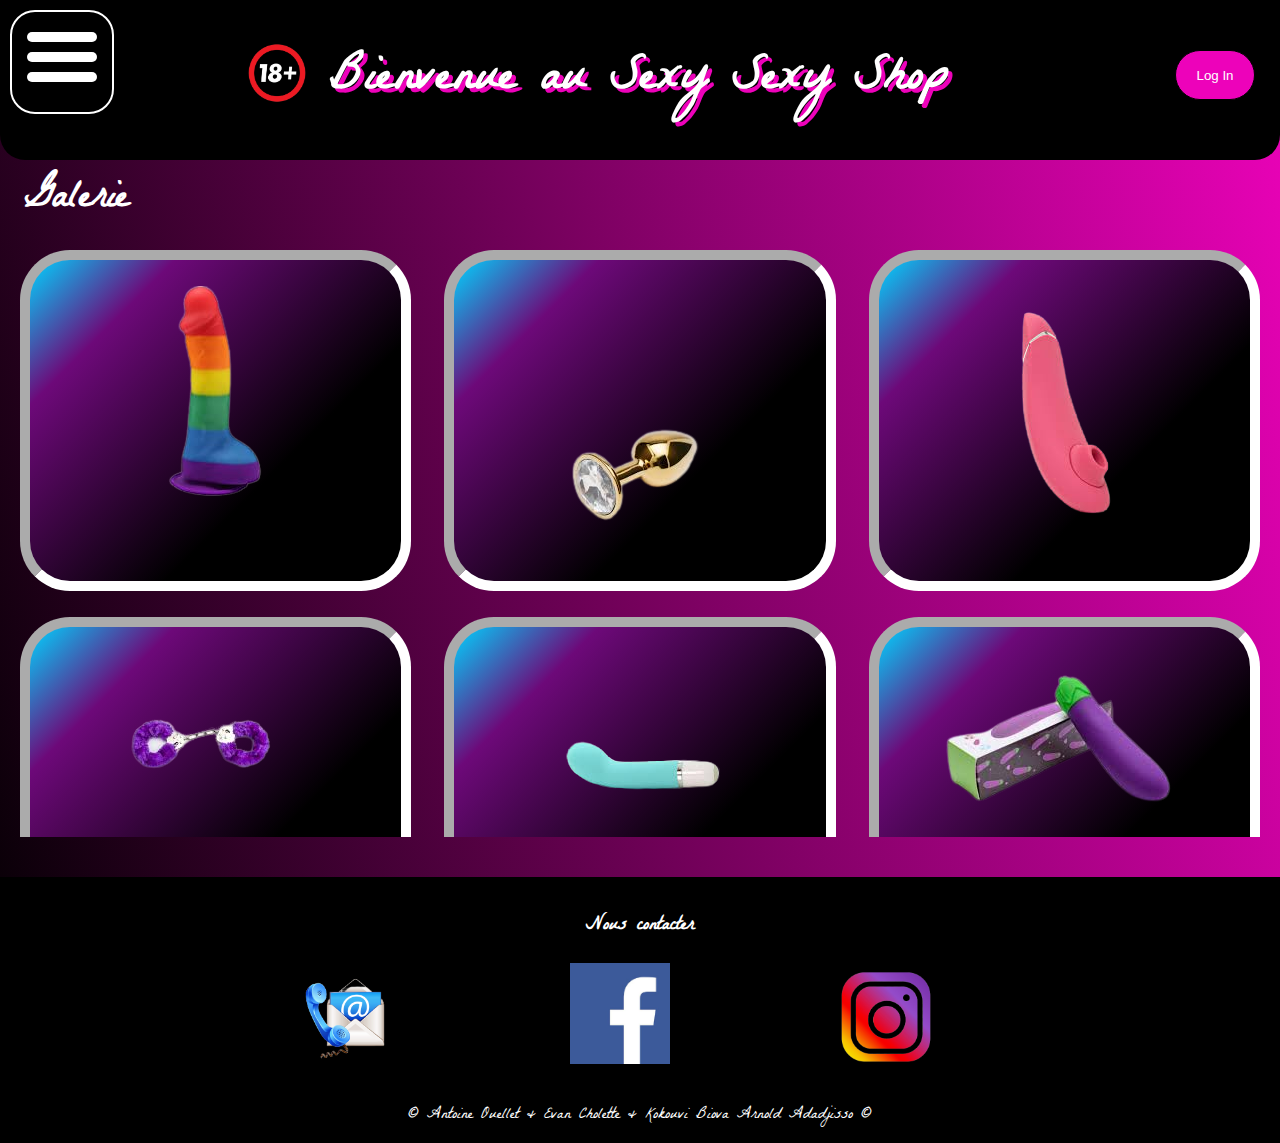
<file: sexShop/src/05-gallery/index.html>
<!DOCTYPE html>
<html lang="en">

<head>
    <meta charset="UTF-8">
    <meta http-equiv="X-UA-Compatible" content="IE=edge">
    <meta name="viewport" content="width=device-width, initial-scale=1.0">
    <link rel="stylesheet" href="../style/css/css_toute_les_page.css">
    <link rel="favicon icon" href="../style/photo/favicon.jpg">
    <title> Sexy Sexy Sex Shop :: Gallery </title>
</head>

<body>
    <div class="gallery">
        <header>
            <div>
                <img src="../style/photo/favicon.jpg" alt="18+">
                <h1>
                    <a href="../01-acceuil/index.html"> Bienvenue au Sexy Sexy Shop</a>
                </h1>
            </div>
            <nav>
                <div class="dropdown">
                    <div class="dropmenu"></div>
                    <div class="dropmenu"></div>
                    <div class="dropmenu"></div>
                </div>
                <div>
                    <a href="../01-acceuil/index.html"> Acceuil </a>
                    <a href="../04-details/index.html"> Produit vedette </a>
                    <a href="../02-catalogue/index.html"> Catalogue </a>
                    <a href="../05-gallery/index.html"> Gallery </a>
                    <a href="../06-contact/index.html"> Contact us </a>
                </div>
            </nav>

            <input type="button" value="Log In">
            <h2>Galerie</h2>
        </header>

        <main>

            <div class="scroll">

                <div>
                    <a href="../04-details/index.html#jouet01"><img src="../style/photo/photo_produit/jouet01.jpg"
                            alt="photo jouet 01"></a>
                    <h4> Nom De L'item </h4>
                </div>

                <div>
                    <a href="../04-details/index.html#jouet02"><img src="../style/photo/photo_produit/jouet02.jpg"
                            alt="photo jouet 02"></a>
                    <h4> Nom De L'item </h4>
                </div>

                <div>
                    <a href="../04-details/index.html#jouet03"><img src="../style/photo/photo_produit/jouet03.jpg"
                            alt="photo jouet 03"></a>
                    <h4> Nom De L'item </h4>
                </div>

                <div>
                    <a href="../04-details/index.html#jouet04"><img src="../style/photo/photo_produit/jouet04.jpg"
                            alt="photo jouet 04"></a>
                    <h4> Nom De L'item </h4>
                </div>

                <div>
                    <a href="../04-details/index.html#jouet05"><img src="../style/photo/photo_produit/jouet05.jpg"
                            alt="photo jouet 05"></a>
                    <h4> Nom De L'item </h4>
                </div>

                <div>
                    <a href="../04-details/index.html#jouet06"><img src="../style/photo/photo_produit/jouet06.jpg"
                            alt="photo jouet 06"></a>
                    <h4> Nom De L'item </h4>
                </div>

                <div>
                    <a href="../04-details/index.html#jouet07"><img src="../style/photo/photo_produit/jouet07.jpg"
                            alt="photo jouet 07"></a>
                    <h4> Nom De L'item </h4>
                </div>

                <div>
                    <a href="../04-details/index.html#jouet08"><img src="../style/photo/photo_produit/jouet08.jpg"
                            alt="photo jouet 08"></a>
                    <h4> Nom De L'item </h4>
                </div>

                <div>
                    <a href="../04-details/index.html#jouet09"><img src="../style/photo/photo_produit/jouet09.jpg"
                            alt="photo jouet 09"></a>
                    <h4> Nom De L'item </h4>
                </div>

                <div>
                    <a href="../04-details/index.html#jouet10"><img src="../style/photo/photo_produit/jouet10.jpg"
                            alt="photo jouet 10"></a>
                    <h4> Nom De L'item </h4>
                </div>

                <div>
                    <a href="../04-details/index.html#jouet11"><img src="../style/photo/photo_produit/jouet11.jpg"
                            alt="photo jouet 11"></a>
                    <h4> Nom De L'item </h4>
                </div>

                <div>
                    <a href="../04-details/index.html#jouet12"><img src="../style/photo/photo_produit/jouet12.jpg"
                            alt="photo jouet 12"></a>
                    <h4> Nom De L'item </h4>
                </div>

                <div>
                    <a href="../04-details/index.html#jouet13"><img src="../style/photo/photo_produit/jouet13.jpg"
                            alt="photo jouet 13"></a>
                    <h4> Nom De L'item </h4>
                </div>

                <div>
                    <a href="../04-details/index.html#jouet14"><img src="../style/photo/photo_produit/jouet14.jpg"
                            alt="photo jouet 14"></a>
                    <h4> Nom De L'item </h4>
                </div>

                <div>
                    <a href="../04-details/index.html#jouet15"><img src="../style/photo/photo_produit/jouet15.jpg"
                            alt="photo jouet 15"></a>
                    <h4> Nom De L'item </h4>
                </div>

                <div>
                    <a href="../04-details/index.html#jouet16"><img src="../style/photo/photo_produit/jouet16.jpg"
                            alt="photo jouet 16"></a>
                    <h4> Nom De L'item </h4>
                </div>

                <div>
                    <a href="../04-details/index.html#jouet17"><img src="../style/photo/photo_produit/jouet17.jpg"
                            alt="photo jouet 17"></a>
                    <h4> Nom De L'item </h4>
                </div>

                <div>
                    <a href="../04-details/index.html#jouet18"><img src="../style/photo/photo_produit/jouet18.jpg"
                            alt="photo jouet 18"></a>
                    <h4> Nom De L'item </h4>
                </div>

                <div>
                    <a href="../04-details/index.html#jouet19"><img src="../style/photo/photo_produit/jouet19.jpg"
                            alt="photo jouet 19"></a>
                    <h4> Nom De L'item </h4>
                </div>

                <div>
                    <a href="../04-details/index.html#jouet20"><img src="../style/photo/photo_produit/jouet20.jpg"
                            alt="photo jouet 20"></a>
                    <h4> Nom De L'item </h4>
                </div>

            </div>

        </main>

    </div>
    <footer>
        <h3>Nous contacter</h3>
        <span>
            <a href="mailto:SexySexyShop@serveur.com"><img
                    src="../style/photo/photo_acceuil/nous_joindre-removebg-preview.png" alt="img_mail"></a>
        </span>
        <span>
            <a href="https://www.facebook.com/"><img src="../style/photo/photo_acceuil/facebook.png"
                    alt="img_facebook"></a>
        </span>
        <span>
            <a href="https://www.instagram.com/"><img src="../style/photo/photo_acceuil/instagram-removebg-preview.png"
                    alt="img_instagram"></a>
        </span>
        <div> &copy; Antoine Ouellet & Evan Cholette & Kokouvi Biova Arnold Adadjisso &copy; </div>
    </footer>
</body>

</html>
</file>
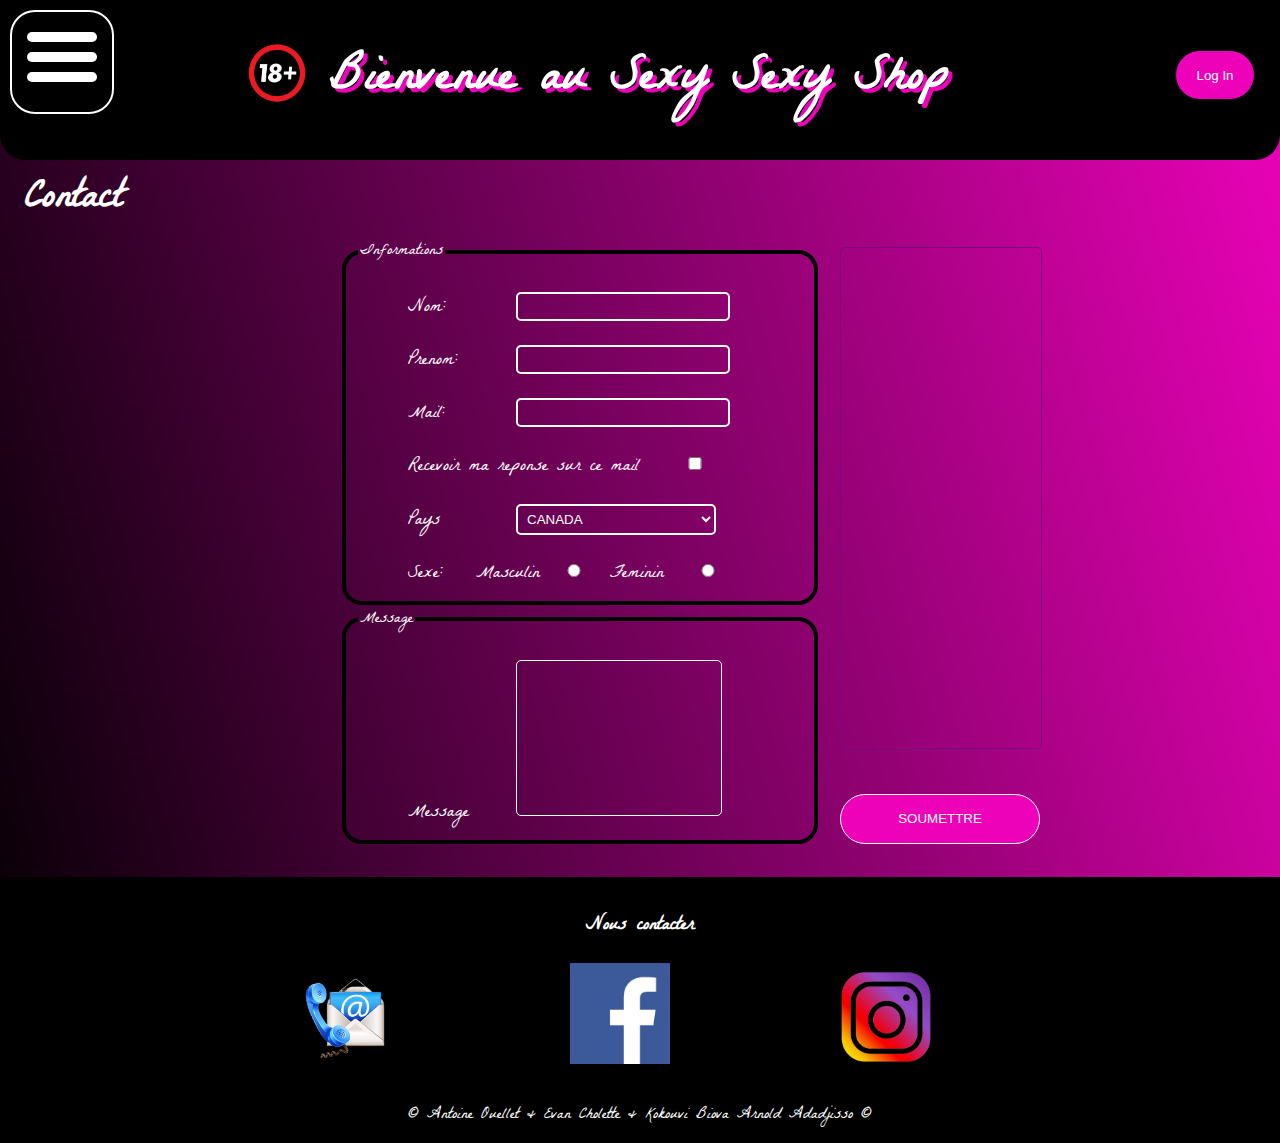
<file: sexShop/src/06-contact/index.html>
<!DOCTYPE html>
<html lang="en">

<head>
    <meta charset="UTF-8">
    <meta http-equiv="X-UA-Compatible" content="IE=edge">
    <meta name="viewport" content="width=device-width, initial-scale=1.0">
    <link rel="stylesheet" href="../style/css/css_toute_les_page.css">
    <link rel="favicon icon" href="../style/photo/favicon.jpg">
    <title> Sexy Sexy Sex Shop :: Contact </title>
</head>

<body>
    <div class="contact">
        <header>
            <div>
                <img src="../style/photo/favicon.jpg" alt="18+">
                <h1>
                    <a href="../01-acceuil/index.html"> Bienvenue au Sexy Sexy Shop</a>
                </h1>
            </div>
            <nav>
                <div class="dropdown">
                    <div class="dropmenu"></div>
                    <div class="dropmenu"></div>
                    <div class="dropmenu"></div>
                </div>
                <div>
                    <a href="../01-acceuil/index.html"> Acceuil </a>
                    <a href="../04-details/index.html"> Produit vedette </a>
                    <a href="../02-catalogue/index.html"> Catalogue </a>
                    <a href="../05-gallery/index.html"> Gallery </a>
                    <a href="../06-contact/index.html"> Contact us </a>
                </div>
            </nav>

            <input type="button" value="Log In">
            <h2>Contact</h2>
        </header>

        <main>
            <div class="container">

                <form action="post">
                    <fieldset>
                        <legend>Informations</legend>
                        <div>
                            <label for="nom">Nom: </label>
                            <input type="text" name="nom" id="nom">
                        </div>
                        <div>
                            <label for="prenom">Prenom: </label>
                            <input type="text" name="prenom" id="prenom">
                        </div>
                        <div>
                            <label for="mail">Mail: </label>
                            <input type="text" name="mail" id="mail">
                        </div>
                        <div>
                            <label for="answer">Recevoir ma reponse sur ce mail </label>
                            <input type="checkbox" name="answer" id="answer">
                        </div>
                        <div>
                            <label for="pays">Pays</label>
                            <select name="pays" id="pays">
                                <option value="canada">CANADA</option>
                                <option value="usa">USA</option>
                                <option value="france">FRANCE</option>
                            </select>
                        </div>
                        <div>
                            <label>Sexe: </label>
                            <label for="masculin">Masculin</label>
                            <input type="radio" name="sexe" id="masculin">
                            <label for="feminin">Feminin</label>
                            <input type="radio" name="sexe" id="feminin">
                        </div>
                    </fieldset>
                    <fieldset>
                        <legend>Message</legend>
                        <div>
                            <label for="message">Message</label>
                            <textarea name="message" id="message"></textarea>
                        </div>
                    </fieldset>
                    <input type="button" value="SOUMETTRE">
                </form>
                <iframe
                    src="https://www.google.com/maps/embed?pb=!1m18!1m12!1m3!1d11181.419898060227!2d-73.5535765!3d45.5230618!2m3!1f0!2f0!3f0!3m2!1i1024!2i768!4f13.1!3m3!1m2!1s0x4cc91bb018ef15b9%3A0xc8ca721a6553a591!2sTVA%20Montr%C3%A9al!5e0!3m2!1sfr!2sca!4v1670721553534!5m2!1sfr!2sca"
                    loading="lazy" referrerpolicy="no-referrer-when-downgrade"></iframe>
            </div>

        </main>
    </div>
    <footer>
        <h3>Nous contacter</h3>
        <span>
            <a href="mailto:SexySexyShop@serveur.com"><img
                    src="../style/photo/photo_acceuil/nous_joindre-removebg-preview.png" alt="img_mail"></a>
        </span>
        <span>
            <a href="https://www.facebook.com/"><img src="../style/photo/photo_acceuil/facebook.png"
                    alt="img_facebook"></a>
        </span>
        <span>
            <a href="https://www.instagram.com/"><img src="../style/photo/photo_acceuil/instagram-removebg-preview.png"
                    alt="img_instagram"></a>
        </span>
        <div> &copy; Antoine Ouellet & Evan Cholette & Kokouvi Biova Arnold Adadjisso &copy; </div>
    </footer>
</body>

</html>
</file>
<file: sexShop/src/style/css/css_toute_les_page.css>
/* ONT TOUCHE PAS */
/*VVVVVVVVVVVVVVVV*/

@font-face {
    font-family: ballet_regular_variableFont;
    src: url(../police/LaBelleAurore-Regular.ttf);
}

body {
    background: linear-gradient(75deg, rgb(0, 0, 0), rgb(237, 2, 186));
    background-size: cover;
    background-repeat: no-repeat;
    margin: 0;
    color: white;
    font-family: ballet_regular_variableFont;
}

header>div {
    position: absolute;
    display: inline-block;

    width: 100%;
    margin: auto;
    text-align: center;
    background-color: black;
    border-bottom-left-radius: 25px;
    border-bottom-right-radius: 25px;
}

header>div>h1,
nav>div {
    font-size: 50px;
    display: inline-block;
}

nav>div>a {
    color: white;
}

header>div>img {
    height: 10%;
    position: relative;
    top: 18px;
    right: 50px;
    width: 90px;
}

header>div>h1>a {
    position: relative;
    right: 50px;
    color: white;
    text-decoration: none;
    text-shadow: 4px 4px rgb(237, 2, 186)
}

nav {
    position: relative;
    text-align: center;
    z-index: 20;
    top: 0;
    left: 0;
    width: 25px;
    height: 125px;
    overflow: hidden;
    padding-left: 100px;
    background-color: black;
    border-radius: 25px;
}

nav:hover {
    background: linear-gradient(75deg, rgba(0, 0, 0, 0.5), rgba(237, 2, 186, 0.0));
    z-index: 5;
    height: 250px;
    width: 100%;
    border-bottom-left-radius: 25px;
    border-bottom-right-radius: 25px;
}

.dropdown {
    position: absolute;
    top: 0;
    left: 0;
    margin: 10px;
    display: inline-block;
    width: 100px;
    height: 100px;
    border: 2px solid white;
    border-radius: 25px;
    background-color: black;
}

.dropmenu {
    position: relative;
    top: 10px;
    left: 5px;
    background-color: white;
    margin: 10px;
    height: 10px;
    width: 70px;
    border-radius: 5px;
}

nav>div:last-of-type {
    position: absolute;
    width: 80%;
    left: 110px;
    bottom: 0px;
}

nav>div:last-of-type>a {
    text-decoration: none;
    padding-right: 20px;
    padding-left: 20px;
    font-size: 40px;
}

header>input {
    position: absolute;
    border: 1px solid black;
    border-radius: 50px;
    z-index: 15;
    right: 25px;
    top: 50px;
    width: 80px;
    height: 50px;
    color: white;
    background-color: rgb(237, 2, 186);
}

header>h2 {
    font-size: 40px;
    margin: 0;
    margin-top: 3%;
    margin-left: 25px;
}

main {
    width: auto;
    height: auto;
}

footer {
    padding: 1%;
    background-color: black;
    text-align: center;
    margin-top: 40px;
}

body>footer>span>a>img {
    width: 100px;
    padding-bottom: 25px;
    padding-right: 100px;
    padding-left: 60px;
}

/*^^^^^^^^^^^^^^^^*/
/* ONT TOUCHE PAS */

.contact main {
    height: 600px;
    text-align: center;

}

.contact .container {
    width: 600px;
    margin: auto;
    position: relative;
}

.contact .container form {
    width: 80%;
    position: absolute;
    text-align: left;
}

.contact .container>form>fieldset {
    border-radius: 20px;
    border: 4px solid black;
}

.contact .container form+iframe {
    display: inline-block;
    margin-top: 10px;
    border: 1px solid rgb(117, 10, 131);
    border-radius: 5px;
    margin-left: 500px;
    width: 200px;
    height: 500px;
}

.contact .container>form>fieldset>div {
    padding-top: 20px;
    margin-left: 50px;
}

.contact .container>form>fieldset>div>label {
    display: inline-block;
    width: 100px;
    font-size: 18px;
}

.contact .container>form>input {
    position: relative;
    bottom: 50px;
    left: 500px;
    width: 200px;
    height: 50px;
    background-color: rgb(237, 2, 186);
    color: white;
    border: 1px solid white;
    border-radius: 25px;
}



.contact .container>form>fieldset>div>input, .contact .container>form>fieldset>div>select {
    padding: 5px;
    background-color: unset;
    border: 2px solid white;
    border-radius: 5px;
    color: white;
    width: 200px;
}

.contact .container>form>fieldset:first-child>div+div+div+div+div>input {
    width: 50px;
}

.contact .container>form>fieldset:first-child>div:last-child label {
    width: 60px;
}

.contact .container>form>fieldset:first-child>div+div+div+div>label {
    width: 250px;
}

.contact .container>form>fieldset:first-child>div+div+div+div>input {
    width: 50px;
}

.contact .container>form>fieldset:first-child>div+div+div+div+div>label {
    width: 100px;
}

.contact .container>form>fieldset:last-of-type>div>textarea {
    width: 200px;
    height: 150px;
    background-color: unset;
    border: 1px solid white;
    border-radius: 5px;
    color: white;
    resize: none;
}

.contact .container>form>input {
    position: relative;
    bottom: 50px;
    left: 500px;
    width: 200px;
    height: 50px;
}

.acceuil>main>div:first-of-type {
    height: 400px;
    background-image: url(../photo/photo_acceuil/image_acceuil.jpg);
    background-repeat: initial;
    background-position: center;
}


.acceuil>main {
    text-align: center;
}

.acceuil>main>div:first-of-type+div {
    position: relative;
    height: 100px;
    overflow: hidden;
    margin: 20px;
    background-color: rgba(0, 0, 0, .5);
    border-bottom-left-radius: 25px;
    border-bottom-right-radius: 25px;
    padding-bottom: 30px;
}

.acceuil>main>div+div>p>img {
    float: right;
}

.acceuil>main>div+div>h2:last-of-type {
    clear: right;
}

.acceuil>main>div+div>h2:first-of-type {
    margin-top: 30px;
}

.acceuil>main>div+div>h2 {
    margin: 0;
    font-size: 50px;
}

.acceuil>main>div+div>p {
    padding-top: 30px;
    margin: auto;
    width: 80%;
}

.acceuil>main>div+div:hover {
    height: auto;
}

.acceuil>main>div>div {
    padding: 20px;
    text-align: center;
}

.acceuil>main>div>div>a {
    vertical-align: middle;
    position: relative;
    width: 750px;
    height: 400px;
    background-repeat: no-repeat;
    background-image: url(../photo/photo_acceuil/galerie_acceuil.png);
    display: inline-block;
    text-decoration: none;
    border-radius: 50px;
}

.acceuil>main>div>div:first-of-type>a {
    background-image: url(../photo/photo_acceuil/catalogue_nos_produits.png);
}

.acceuil>main>div>div:last-of-type>a {
    background-image: url(../photo/photo_acceuil/produit_vedette.png);
}

.acceuil>main>div>div>a>h2 {
    position: absolute;
    bottom: 20px;
    left: 20px;
    text-decoration: none;
    font-size: 80px;
    color: white;
    margin: 0;
}

.acceuil>main>div>div:first-of-type>a>h2,
.acceuil>main>div>div:last-of-type>a>h2 {
    color: black;
}

.acceuil>main>div>div:last-of-type>a>h2 {
    top: 15px;
}

.acceuil>main>div>div>aside {
    vertical-align: middle;
    display: inline-block;
    text-align: left;
    width: 50px;
    height: 400px;
    overflow: hidden;
    background-color: rgba(0, 0, 0, .5);
    border-radius: 50px;
}

.acceuil>main>div>div>aside:hover {
    position: relative;
    width: 35%;
    height: auto;
}


.acceuil>main>div>div>aside>h3,
.acceuil>main>div>div>aside>p {
    margin: 10px;
    padding-left: 70px;
    padding-right: 70px;
}

.acceuil>main>div>div>aside>h3 {
    font-size: 40px;
}

.tableau .container {
    width: 100%;
    margin: auto;
    text-align: center;
}

.tableau table {
    display: inline-block;
    width: 100%;
    border: 1px solid white;
}

.tableau table thead, .tableau table tbody th {
    background-color: black;
    color: white;
}

.tableau table tbody {
    width: 700px;
}

.tableau table tr td:first-of-type {
    padding: 10px;
    width: 10%;
}

.tableau table tr td:first-of-type+td {
    padding: 10px;
    width: 10%;
}

.tableau table tr td:first-of-type+td+td {
    padding: 10px;
    width: 10%;
}

.tableau table tr td:first-of-type+td+td+td {
    padding: 10px;
    width: 10%;
}

.tableau table tr td:first-of-type+td+td+td+td {
    padding: 10px;
    width: 10%;
}

.tableau table tr td:first-of-type+td+td+td+td+td {
    padding: 10px;
    width: 15%;
}

.tableau table tr td:last-child {
    padding: 10px;
    width: 20%;
}

.tableau table tr td:last-child>a:hover {
    color: white;
}

.tableau table tr td:last-child>a {
    text-decoration: none;
    color: black;
}

.tableau table tbody tr.un {
    background-color: aquamarine;
}

.tableau table tbody tr.deux {
    background-color: crimson;
}

.tableau table tbody tr.trois {
    background-color: cyan;
}

.tableau table tbody tr.quatre {
    background-color: darksalmon;
}

.tableau table tbody tr.cinq {
    background-color: dodgerblue;
}

.gallery .scroll {
    overflow-y: scroll;
    height: 600px;
    text-align: center;
}

.gallery .scroll>div {
    background: linear-gradient(315deg, rgba(0, 0, 0, 1) 34%, rgba(109, 9, 121, 1) 79%, rgba(109, 9, 121, 1) 79%, rgba(0, 212, 255, 1) 100%);
    vertical-align: middle;
    text-align: center;
    padding: 2%;
    height: 45%;
    width: 25%;
    display: inline-block;
    border: 10px solid white;
    border-radius: 50px;
    border-style: inset;
    margin: 1%;
}

.gallery .scroll>div>h4 {
    display: none;
}

.gallery .scroll>div:nth-of-type(2)>img,
.gallery .scroll>div:nth-of-type(14)>img {
    position: relative;
    bottom: 30px;
}

.gallery .scroll>div:hover>h4 {
    display: block;
    position: relative;
    bottom: 100px;
    font-size: xx-large;
    background-color: black;
}

.details .scroll {
    overflow-y: scroll;
    height: 600px;
    text-align: center;
}

.details .scroll>div {
    width: 90%;
    background: linear-gradient(315deg, rgba(0, 0, 0, 1) 5%, rgba(109, 9, 121, 1) 20%, rgba(255, 0, 206, 1) 55%, rgba(0, 212, 255, 1) 73%);
    vertical-align: middle;
    text-align: center;
    padding: 2%;
    display: inline-block;
    border: 10px solid black;
    border-radius: 50px;
    margin: 1%;
    height: 840px;
}

.details .scroll>div>div>div>div {
    display: inline-block;
    padding: 20px 20px 20px 20px;
    width: 65%;
    border: 5px solid black;
    border-radius: 50px;
    margin: 5px;
    background: linear-gradient(315deg, rgba(255, 0, 206, 1), rgba(0, 212, 255, 1));
}

.details .scroll>div>div>div:last-of-type {
    float: right;
    position: relative;
    bottom: 600px;
    width: 20%;
    height: 500px;
    border: 5px solid black;
    border-radius: 50px;
    margin: 5px;
    background: linear-gradient(315deg, rgba(255, 0, 206, 1), rgba(0, 212, 255, 1));
    text-align: center;
}

.details .scroll>div>div>div:last-of-type>img {
    padding-top: 35%;
}

.details .scroll>div>div {
    text-align: left;
    border: 5px solid black;
    border-radius: 50px;
    padding: 5px;
}

.details h4 {
    color: black;
    text-align: center;
    font-size: 32px;
    border: 5px solid black;
    border-radius: 50px;
    padding: 20px 20px 20px 20px;
}

.details .scroll>div:nth-of-type(2)>div>div>img,
.details .scroll>div:nth-of-type(14)>div>div>img {
    position: relative;
    bottom: 30px;
}

.catalogue>main>div {
    height: 500px;
    text-align: center;

}

.catalogue>main>div>div {
    vertical-align: middle;
    display: inline-block;
    width: 40%;
}

.catalogue>main>div>div>a {
    vertical-align: middle;
    display: inline-block;
    position: relative;
    width: 450px;
    height: 400px;
    margin: 15px;
    background-repeat: no-repeat;
    background-color: rgba(0, 0, 0, .5);
    background-image: url(../photo/photo_catalogue/dildo-removebg-preview.jpg);
    text-decoration: none;
    border-radius: 50px;
    border: solid white 1px;
}

.catalogue>main>div>div>a>h2 {
    display: inline-block;
    position: relative;
    top: 288px;
    width: 450px;
    height: 70px;
    background-color: black;
    text-align: center;
    color: white;
    font-size: 50px;
    border-bottom-left-radius: 50px;
    border-bottom-right-radius: 50px;
}

.catalogue>main>div+div>div>a {
    height: 360px;
    background-position: left -15px bottom 70px;
    background-image: url(../photo/photo_catalogue/lingerie-removebg-preview.jpg);
}

.catalogue>main>div+div>div>a>h2 {
    top: 228px;
    padding-bottom: 20px;
}

.catalogue>main>div+div+div>div>a {
    background-position: center bottom 80px;
    width: 375px;
    height: 325px;
    background-image: url(../photo/photo_catalogue/divers-removebg-preview.jpg);
}

.catalogue>main>div+div+div>div>a>h2 {
    width: 375px;
    top: 203px;
    padding-bottom: 10px;
}

.catalogue>main>div+div+div+div>div>a {
    background-position: left 5px bottom 80px;
    width: 460px;
    height: 400px;
    background-image: url(../photo/photo_catalogue/vibrateur-removebg-preview.jpg);
}

.catalogue>main>div+div+div+div>div>a>h2 {
    width: 460px;
    top: 278px;
}

.catalogue>main>div+div+div+div+div>div>a {
    background-image: url(../photo/photo_catalogue/bluetooth-removebg-preview.jpg);
}

.catalogue>main>div:last-of-type>div>a {
    background-image: url(../photo/photo_catalogue/fetiche-removebg-preview.jpg);
}

.catalogue>main>div>div:last-of-type {
    vertical-align: middle;
    text-align: left;
    background-color: rgba(255, 139, 226, .5);
    width: 50px;
    height: 360px;
    overflow: hidden;
    padding: 15px;
    border-radius: 50px;
    color: black;
}

.catalogue>main>div>div:last-of-type>h3,
.catalogue>main>div>div:last-of-type>p,
.catalogue>main>div>div:last-of-type>ul {
    margin: 0;
    margin-left: 80px;
    margin-right: 80px;

}

.catalogue>main>div>div:last-of-type:hover {
    width: 40%;
    height: auto;
}
</file>
